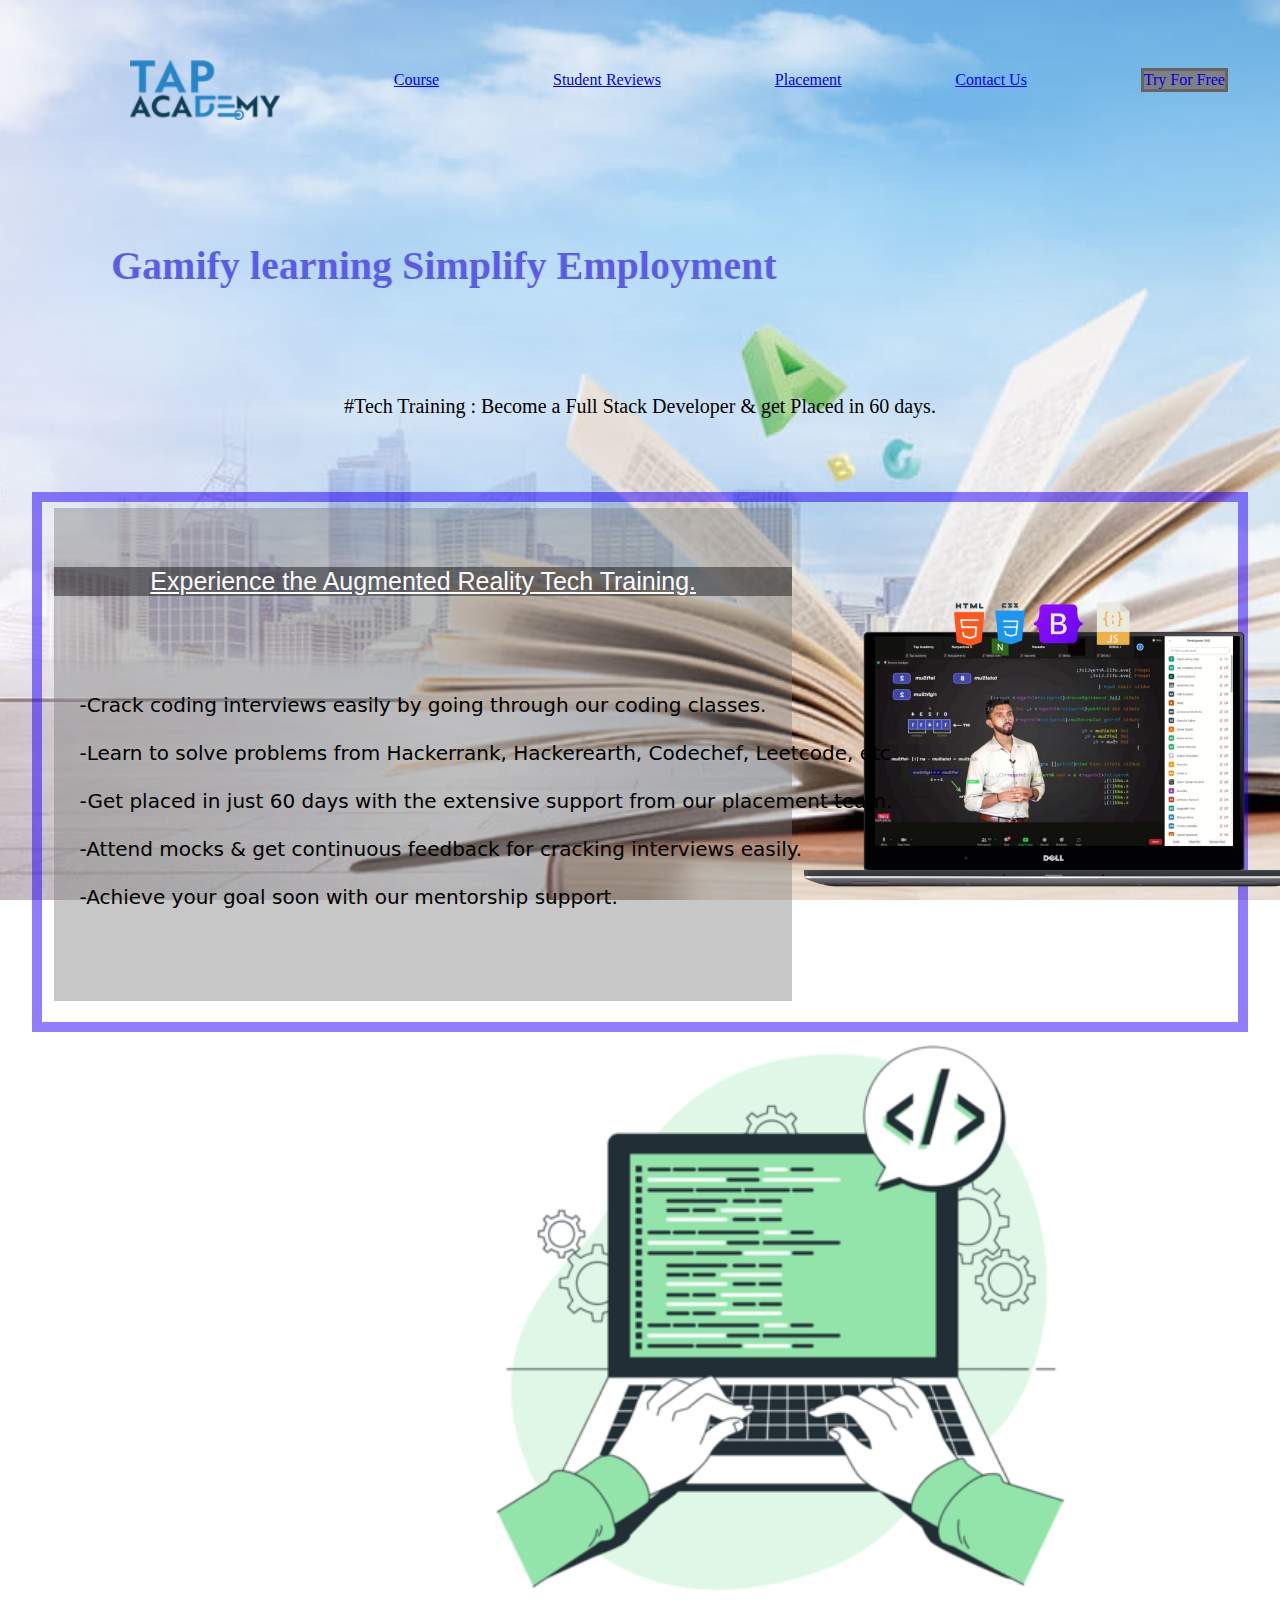
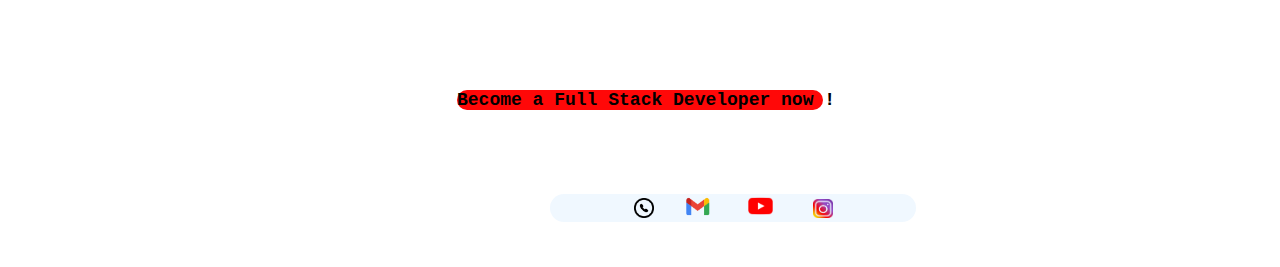
<file: index.html>
<!DOCTYPE html>
<html lang="en">
<head>
    <link rel="icon" href="short.jpeg">
    <title>Tap Academy</title>
    <style type="text/css">
        body{
            background-image: url("back.jpg");
            background-size: cover;
            background-position: center;
            background-repeat: no-repeat;
            background-attachment: fixed;
            margin-left: 30px;
            margin-right: 30px;
           
        }
        
        header{
            
            margin-top: 30px;
            top:0;
            margin-left: 50px;
            width: 90%;
            padding: 10px 50px;
            display: flex;
            align-items: center;
            justify-content: space-between ;
            
    

        }
        #one{
            font-family: cursive;
            font-size: 20px;
           text-align: center;
           
        }
        #text{
            margin-top: 20px;
            margin-left: 0;
        }
        .video { 
            background-color: white; 
            border: 2px solid rgb(10, 6, 6); 
            color: green; 
            padding: 5px 10px; 
            text-align: center; 
            display: inline-block; 
            font-size: 20px; 
            margin: 10px 30px; 
            cursor: pointer; 
            } 
         .container {
                width: 30%;
                font-size: 18px;
                align-items: center;
                text-align: center;
               height: auto;
               background-color: rgb(255, 8, 8);
               margin-right: auto;
               margin-left: auto;
               border-radius: 16px;
            }
            .fot{
                width: 30%;
                align-items: center;
                background-color: aliceblue;
                border-radius: 16px;
                margin-top: 30px;
                margin-left: 520px;
            }
            #three{
                width: 36%;
                float:right;
                align-items: center;
               
            }
            #four{
                width: 63%;
                float: left;
                font-family:cursive;
                font-size: 15px;
               height: auto;
               background-color: rgba(126, 126, 126, 0.434);
               margin-right: auto;
               margin-left: auto;
            }
            a:hover{
                background-color: blueviolet;
            }
            
    </Style>
</head>
<body>
    <div>
        <header>
            <img id="text" src="taplogo.png" alt="" height="60px" width="150px">
            <a href="Cource.html">Course</a>
            <a href="Student.html">Student Reviews</a>
            <a href="https://drives.thetapacademy.com/sign-in" target="_blank">Placement</a>
            <a href="ContactUs.html">Contact Us</a>
            <a style="text-align: center;border: 3px solid rgba(0, 0, 0, 0.217); background-color: gray;ruby-overhang: auto;text-decoration: none;" href="https://vimeo.com/645486190" > Try For Free </a>
        </header>
    </div>
        <br><br><br><br>
    <div>
        <p style="text-align: left;color: rgb(91, 91, 229); font-family: 'Times New Roman', Times, serif;font-size: 40px;"> <marquee behavior="alternate" direction="right"><b>Gamify learning Simplify Employment</b></marquee></p><br><br>                                                 
        <pre id="one">#Tech Training : Become a Full Stack Developer & get Placed in 60 days.</pre>
    </div><br><br><br>
            <div>
                <fieldset style="border: 10px solid rgba(38, 0, 255, 0.509);">
                <div id="three">
                        <img src="image(2).png"  alt="" height="500px" width="500" ></pre><br>
                </div>
                <div id="four">
                    <br><br>
                    <p style="text-align: center;color: rgb(254, 253, 255);font-size: 25px;font-family: Arial, Helvetica, sans-serif;background-color: rgba(0, 0, 0, 0.422);"><u>Experience the Augmented Reality Tech Training.</u></p>
                    <pre style="font-size: 20px;font-family: system-ui, -apple-system, BlinkMacSystemFont, 'Segoe UI', Roboto, Oxygen, Ubuntu, Cantarell, 'Open Sans', 'Helvetica Neue', sans-serif;"><br><br>
    -Crack coding interviews easily by going through our coding classes.

    -Learn to solve problems from Hackerrank, Hackerearth, Codechef, Leetcode, etc

    -Get placed in just 60 days with the extensive support from our placement team.  

    -Attend mocks & get continuous feedback for cracking interviews easily.

    -Achieve your goal soon with our mentorship support. <br><br>
                    </pre> 
                </div>
            </div>
                <img style="margin-left: 450px;" src="image(1).png" alt="" height="600px" width="600px">
            <br><br><br>
        </fieldset>
    </div>
    <div class="container">
            <pre><b>Become a Full Stack Developer now !</b></pre>
    </div>
    <br><br>
    <div class="fot">  
        <center> 
            <a href="ContactUs.html"><img src="call.png" alt="" height="20px" width="20px"></a>&nbsp;&nbsp;&nbsp;&nbsp;&nbsp;
            <a href="https://mail.google.com/mail/u/0/#inbox?compose=new" target="_blank"><img src="gmail-02.png" alt="" height="23px" width="42px"></a>&nbsp;  
            &nbsp;&nbsp;&nbsp;&nbsp;&nbsp;<a href="https://www.youtube.com/@TAPACADEMY/" target="_blank"><img src="3610206.png" alt="" height="24px" width="25px"></a>&nbsp;&nbsp;&nbsp;
            &nbsp;&nbsp;&nbsp;&nbsp;&nbsp;
            <a href="instagram.com/@tapacademy.online" target="_blank">
            <img src="insta-transparent-logo.png" alt="" height="19px" width="20px"></a>
        </center>
    </div>
    <br><br>
</body>
</html>
</file>
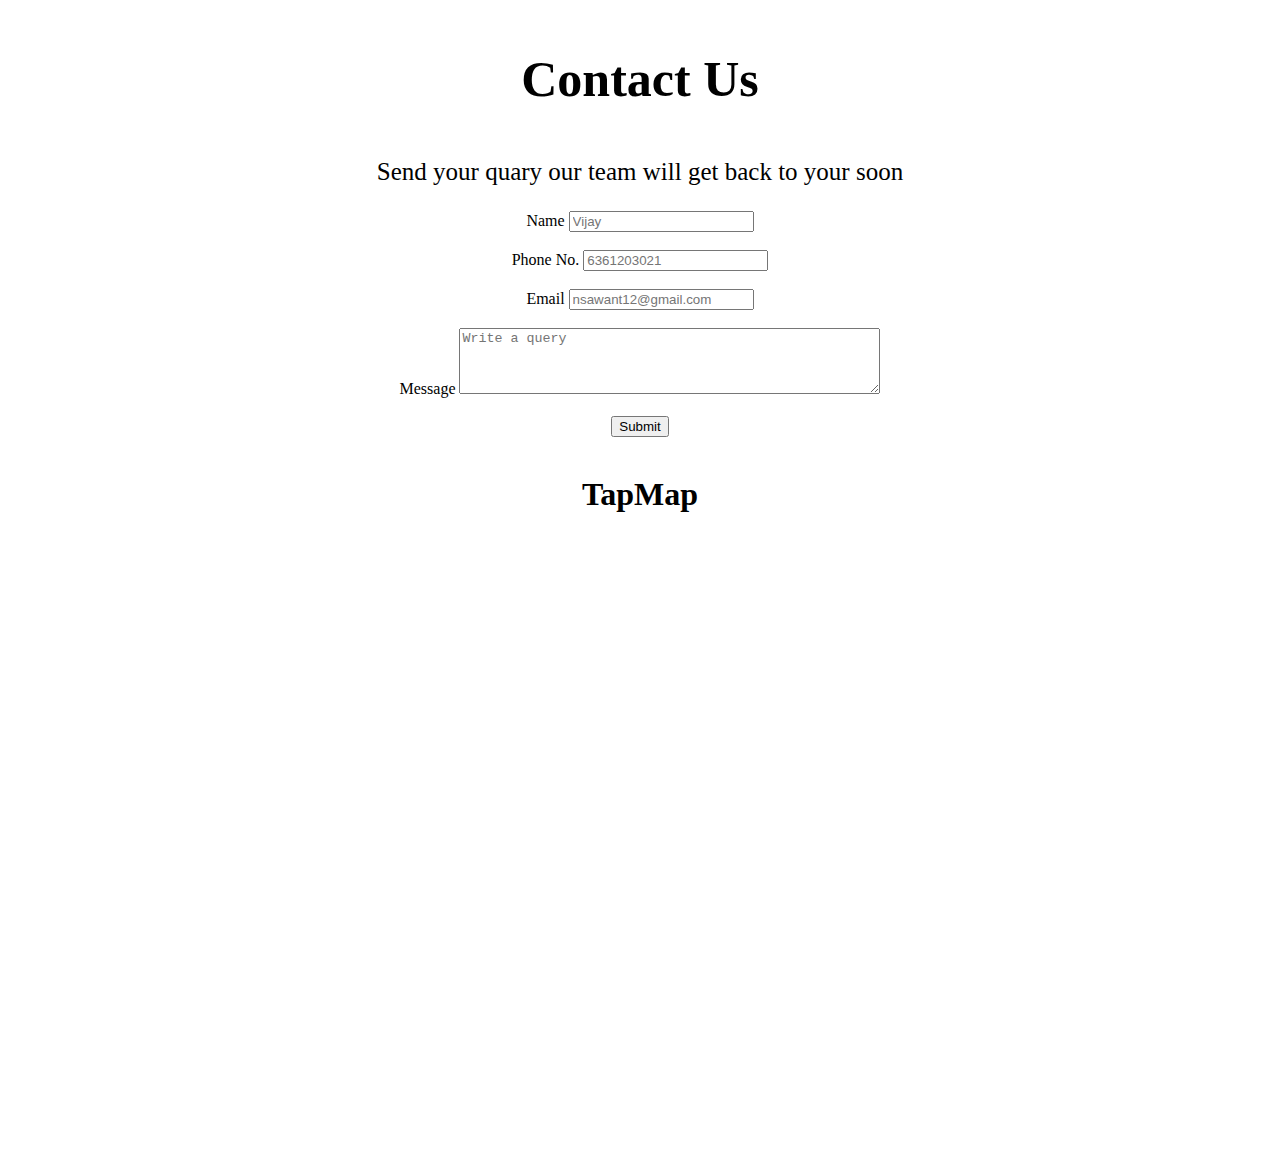
<file: ContactUs.html>
<!DOCTYPE html>
<html lang="en">
<head>
    <meta charset="UTF-8">
    <meta name="viewport" content="width=device-width, initial-scale=1.0">
    <title></title> 
    <link rel="icon" href="contactlogo.jpeg">
    <style>
        form{
            text-align: center;
        }
        .google-map {
            padding-bottom: 50%;
            position: relative;
            margin-left: 400px;
            
       }
       
       .google-map iframe {
            height: 50%;
            width: 70%;
            left: 0;
            top: 0;
            position: absolute;
       }
    </style>
</head>
<body>
    <div>
        <form action="thank.html">
            <p style="font-size: 50px ;"><b>Contact Us</b></p>
            <p style="font-size: 25px;">Send your quary our team will get back to your soon</p>
            <label for="name" >Name</label>
        <input type="text" id="name" required name="name" placeholder="Vijay"><br><br>
        <label for="phone" >Phone No.</label>
        <input type="tel" id="phone" name="phone" placeholder="6361203021" pattern="[0-9]{1}"><br><br>
        <label for="mail" > Email</label>
        <input type="email" id="mail" required name="mail" placeholder="nsawant12@gmail.com"><br><br>
        <label for="textarea">Message </label>
        <textarea id="textarea" rows="4" cols="50" placeholder="Write a query"></textarea><br><br>
        <input type="submit"><br><br>
        
        <h1>TapMap</h1>
        <div class="google-map">
            <iframe src="https://www.google.com/maps/embed?pb=!1m18!1m12!1m3!1d3888.8662858112966!2d77.60805687476063!3d12.916314487393942!2m3!1f0!2f0!3f0!3m2!1i1024!2i768!4f13.1!3m3!1m2!1s0x3bae3d6411bbb945%3A0x884e5e751a18bc1!2sTAP%20Academy%20BTM!5e0!3m2!1sen!2sin!4v1698397400006!5m2!1sen!2sin" width="600" height="450" style="border:0;" allowfullscreen="" loading="lazy" referrerpolicy="no-referrer-when-downgrade"></iframe></div>
        </form> 
    </div>
</body>
</html>
</file>
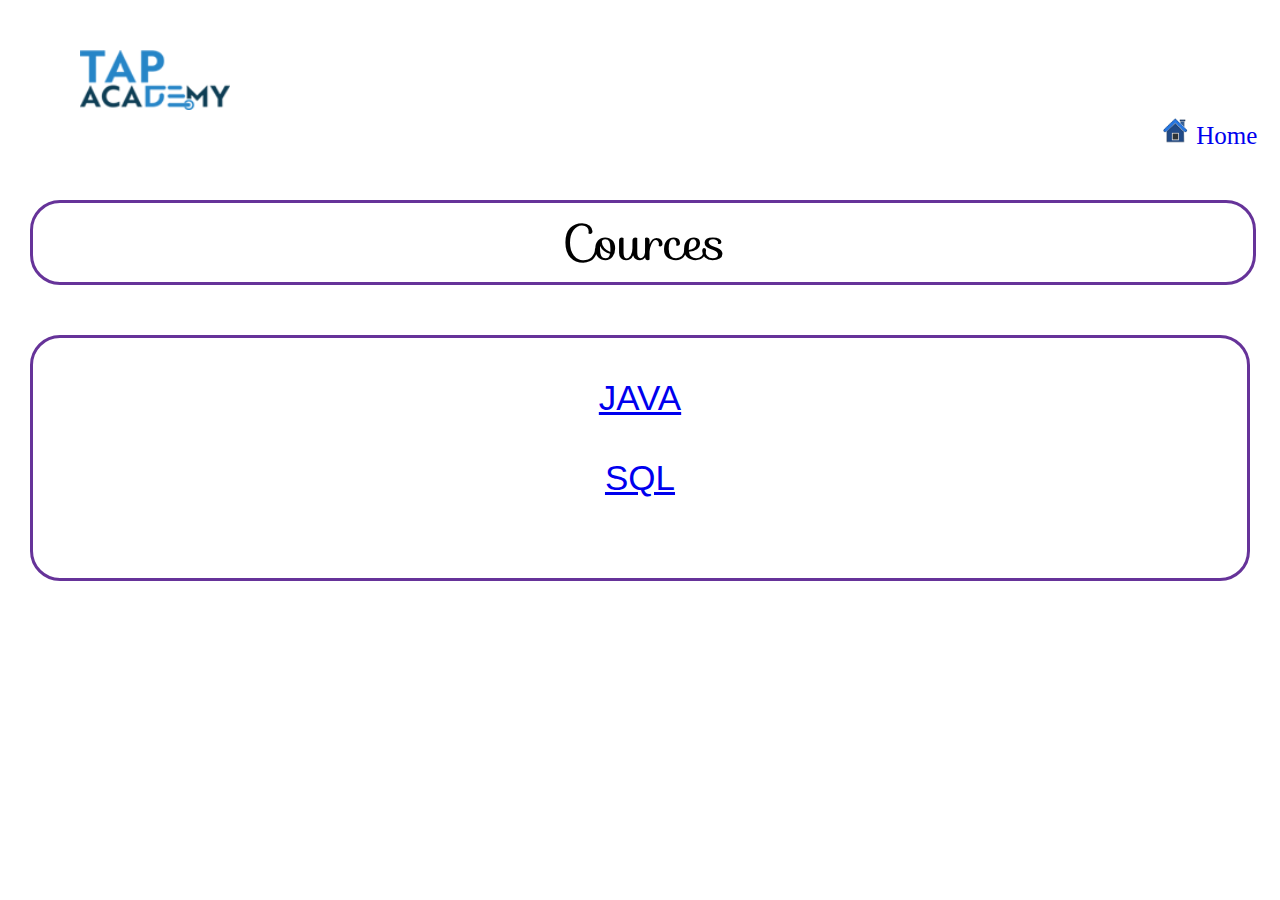
<file: Cource.html>
<!DOCTYPE html>
<html lang="en">
<head>
    <meta charset="UTF-8">
    <meta name="viewport" content="width=device-width, initial-scale=1.0">
    <title>Cources</title>
    <link rel="icon" href="cource.png">
    <link href="https://fonts.googleapis.com/css?family=Sofia"
        rel="stylesheet"/>
    <Style>
        body{
            margin-left: 30px;
            margin-right: 30px;

        }
        header{
           
            margin-top: 50px;
            top:0;
            width: 100%;
            margin-left: 50px;
            
        }
       #two{
            width: 100%;
            font-size: 50px;
            font-family:Sofia;
            border: 3px solid rebeccapurple;
            border-radius: 30px;
            align-items: center;
            text-align: center;
        }
        .five{
          
            font-size: 35px;
            text-decoration: none;
            font-family:Arial, Helvetica, sans-serif;
            border: solid rebeccapurple;
            border-radius: 30px;
            align-items: center;
            text-align: center;
        }
        #three{
            margin-left: 1080px;
            font-size: 25px;
            text-decoration:none ;
        }
    </Style>

</head>
<body>
    <div>
        <header>
            <a href="Tap.html"><img id="text" src="taplogo.png" alt="" height="60px" width="150px"></a>
            <a id="three" href="Tap.html"><img id="text" src="homelogo.png" alt="" width="30" height="30"> Home </a>
        </header>
            <div>
            <p id="two">Cources</p>
            </div>
       
    </div>   
    <div class="five">
        <br>
        <a  href="Java.html" target="_blank">JAVA</a><br><br>
        <a href="sql.html" target="_blank">SQL</a><br><br>
        <br>
    </div>
</body>
</html>
</file>
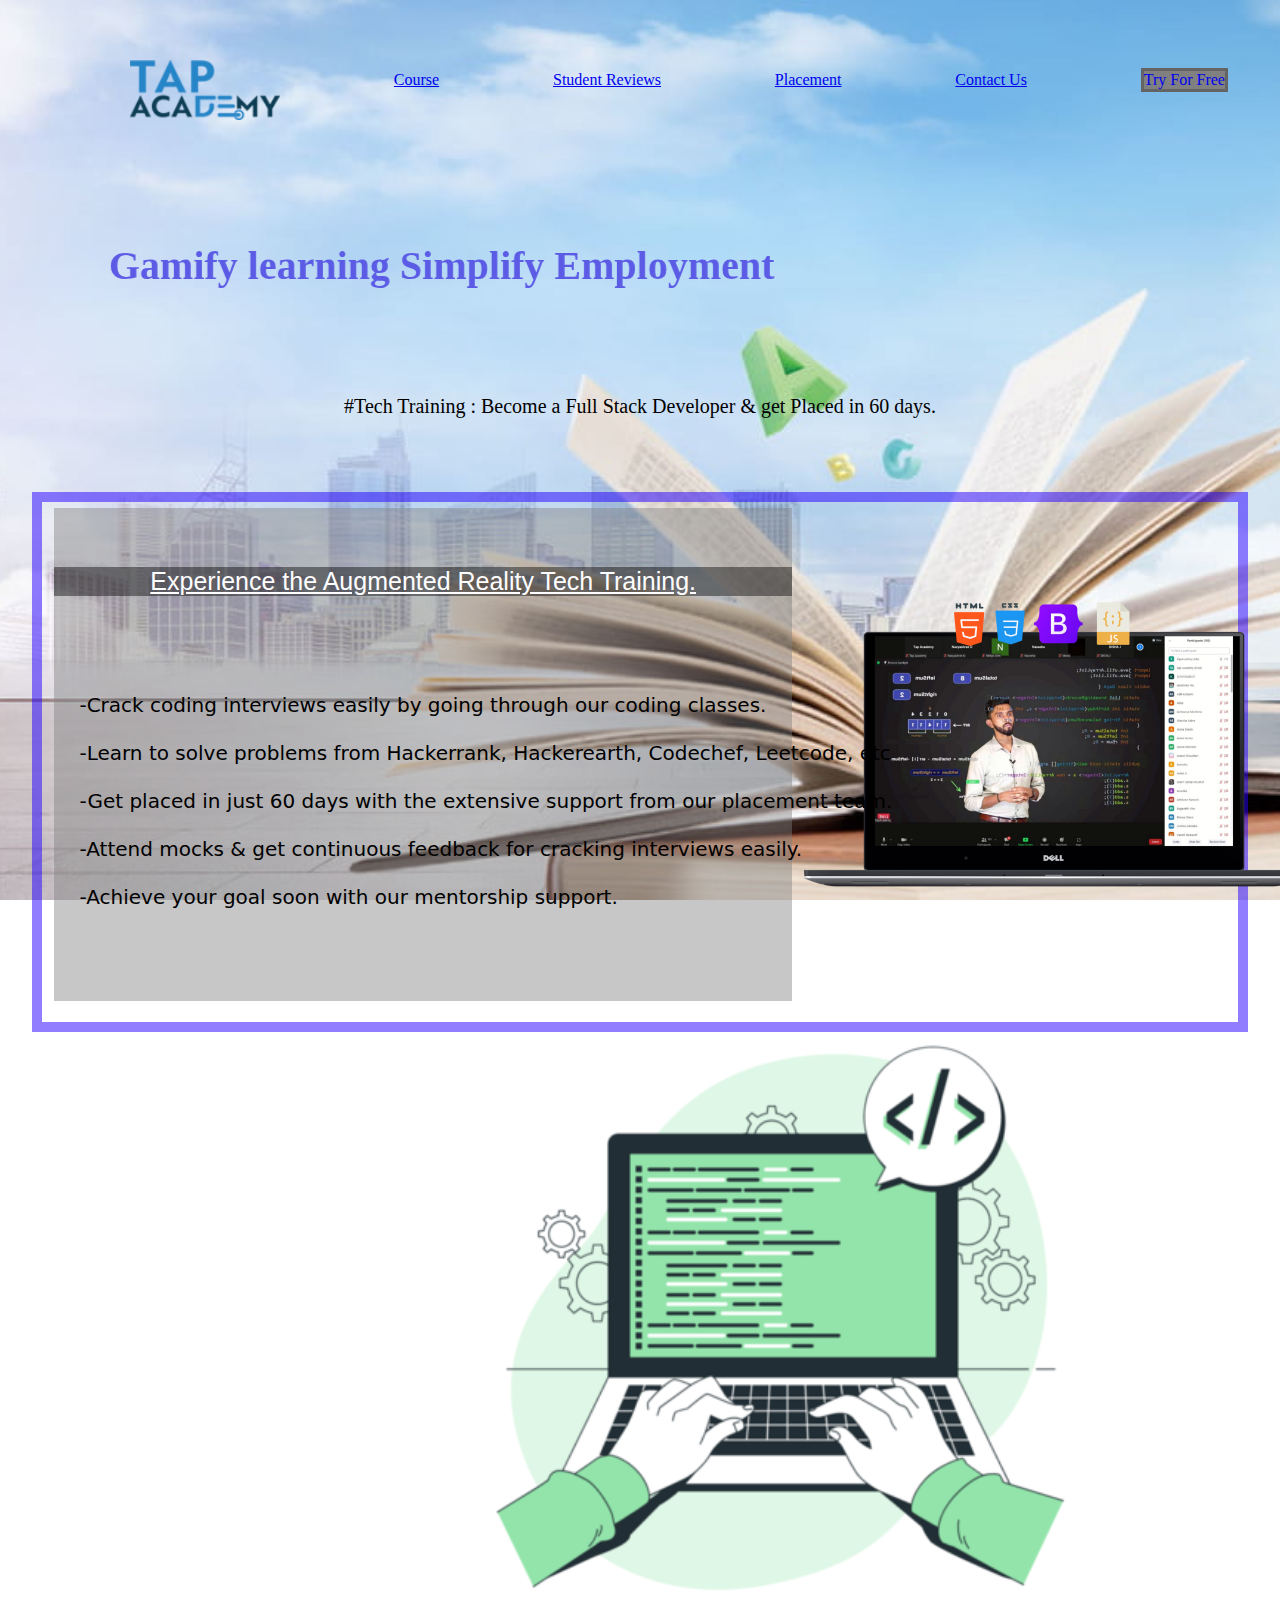
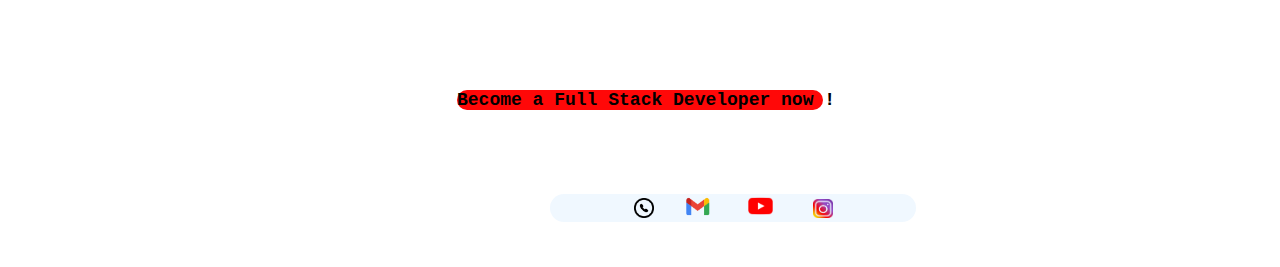
<file: index.html.html>
<!DOCTYPE html>
<html lang="en">
<head>
    <link rel="icon" href="short.jpeg">
    <title>Tap Academy</title>
    <style type="text/css">
        body{
            background-image: url("back.jpg");
            background-size: cover;
            background-position: center;
            background-repeat: no-repeat;
            background-attachment: fixed;
            margin-left: 30px;
            margin-right: 30px;
           
        }
        
        header{
            
            margin-top: 30px;
            top:0;
            margin-left: 50px;
            width: 90%;
            padding: 10px 50px;
            display: flex;
            align-items: center;
            justify-content: space-between ;
            
    

        }
        #one{
            font-family: cursive;
            font-size: 20px;
           text-align: center;
           
        }
        #text{
            margin-top: 20px;
            margin-left: 0;
        }
        .video { 
            background-color: white; 
            border: 2px solid rgb(10, 6, 6); 
            color: green; 
            padding: 5px 10px; 
            text-align: center; 
            display: inline-block; 
            font-size: 20px; 
            margin: 10px 30px; 
            cursor: pointer; 
            } 
         .container {
                width: 30%;
                font-size: 18px;
                align-items: center;
                text-align: center;
               height: auto;
               background-color: rgb(255, 8, 8);
               margin-right: auto;
               margin-left: auto;
               border-radius: 16px;
            }
            .fot{
                width: 30%;
                align-items: center;
                background-color: aliceblue;
                border-radius: 16px;
                margin-top: 30px;
                margin-left: 520px;
            }
            #three{
                width: 36%;
                float:right;
                align-items: center;
               
            }
            #four{
                width: 63%;
                float: left;
                font-family:cursive;
                font-size: 15px;
               height: auto;
               background-color: rgba(126, 126, 126, 0.434);
               margin-right: auto;
               margin-left: auto;
            }
            a:hover{
                background-color: blueviolet;
            }
            
    </Style>
</head>
<body>
    <div>
        <header>
            <img id="text" src="taplogo.png" alt="" height="60px" width="150px">
            <a href="Cource.html">Course</a>
            <a href="Student.html">Student Reviews</a>
            <a href="https://drives.thetapacademy.com/sign-in" target="_blank">Placement</a>
            <a href="ContactUs.html">Contact Us</a>
            <a style="text-align: center;border: 3px solid rgba(0, 0, 0, 0.217); background-color: gray;ruby-overhang: auto;text-decoration: none;" href="https://vimeo.com/645486190" > Try For Free </a>
        </header>
    </div>
        <br><br><br><br>
    <div>
        <p style="text-align: left;color: rgb(91, 91, 229); font-family: 'Times New Roman', Times, serif;font-size: 40px;"> <marquee behavior="alternate" direction="right"><b>Gamify learning Simplify Employment</b></marquee></p><br><br>                                                 
        <pre id="one">#Tech Training : Become a Full Stack Developer & get Placed in 60 days.</pre>
    </div><br><br><br>
            <div>
                <fieldset style="border: 10px solid rgba(38, 0, 255, 0.509);">
                <div id="three">
                        <img src="image(2).png"  alt="" height="500px" width="500" ></pre><br>
                </div>
                <div id="four">
                    <br><br>
                    <p style="text-align: center;color: rgb(254, 253, 255);font-size: 25px;font-family: Arial, Helvetica, sans-serif;background-color: rgba(0, 0, 0, 0.422);"><u>Experience the Augmented Reality Tech Training.</u></p>
                    <pre style="font-size: 20px;font-family: system-ui, -apple-system, BlinkMacSystemFont, 'Segoe UI', Roboto, Oxygen, Ubuntu, Cantarell, 'Open Sans', 'Helvetica Neue', sans-serif;"><br><br>
    -Crack coding interviews easily by going through our coding classes.

    -Learn to solve problems from Hackerrank, Hackerearth, Codechef, Leetcode, etc

    -Get placed in just 60 days with the extensive support from our placement team.  

    -Attend mocks & get continuous feedback for cracking interviews easily.

    -Achieve your goal soon with our mentorship support. <br><br>
                    </pre> 
                </div>
            </div>
                <img style="margin-left: 450px;" src="image(1).png" alt="" height="600px" width="600px">
            <br><br><br>
        </fieldset>
    </div>
    <div class="container">
            <pre><b>Become a Full Stack Developer now !</b></pre>
    </div>
    <br><br>
    <div class="fot">  
        <center> 
            <a href="ContactUs.html"><img src="call.png" alt="" height="20px" width="20px"></a>&nbsp;&nbsp;&nbsp;&nbsp;&nbsp;
            <a href="https://mail.google.com/mail/u/0/#inbox?compose=new" target="_blank"><img src="gmail-02.png" alt="" height="23px" width="42px"></a>&nbsp;  
            &nbsp;&nbsp;&nbsp;&nbsp;&nbsp;<a href="https://www.youtube.com/@TAPACADEMY/" target="_blank"><img src="3610206.png" alt="" height="24px" width="25px"></a>&nbsp;&nbsp;&nbsp;
            &nbsp;&nbsp;&nbsp;&nbsp;&nbsp;
            <a href="instagram.com/@tapacademy.online" target="_blank">
            <img src="insta-transparent-logo.png" alt="" height="19px" width="20px"></a>
        </center>
    </div>
    <br><br>
</body>
</html>
</file>
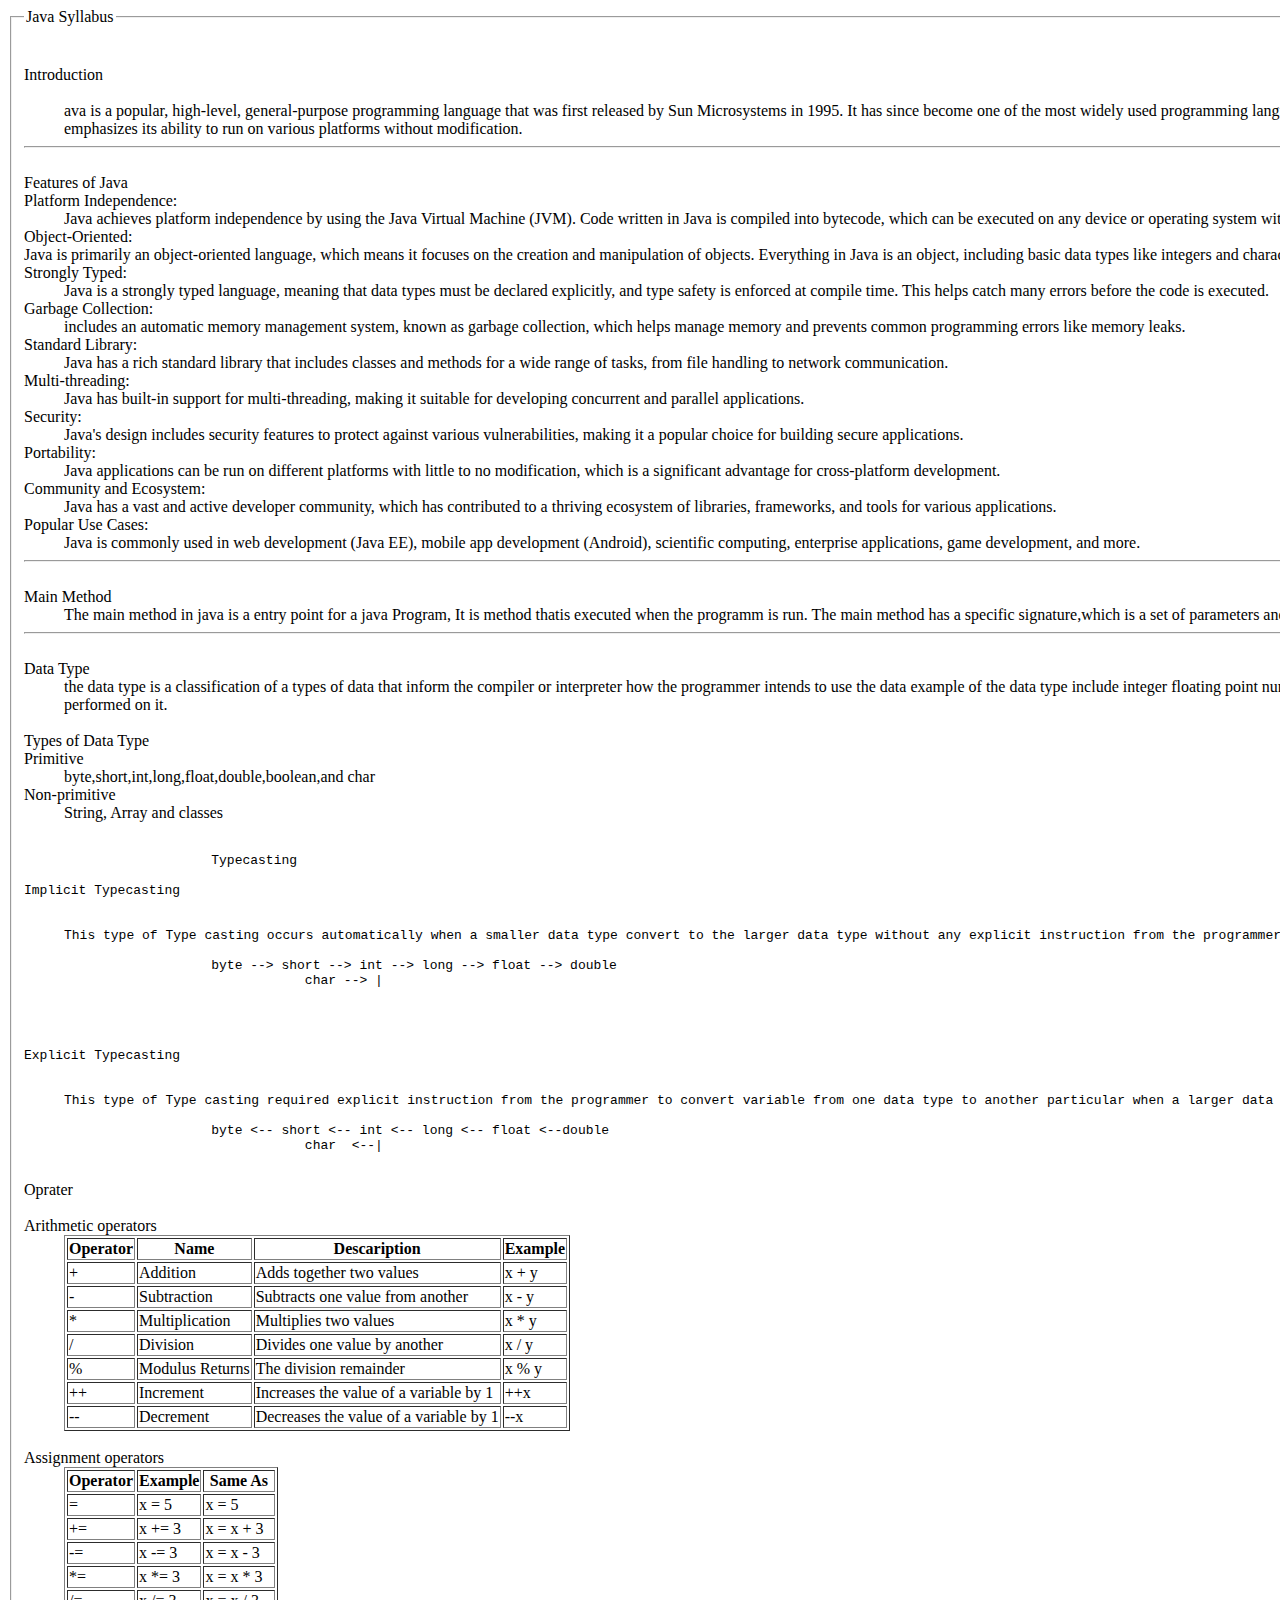
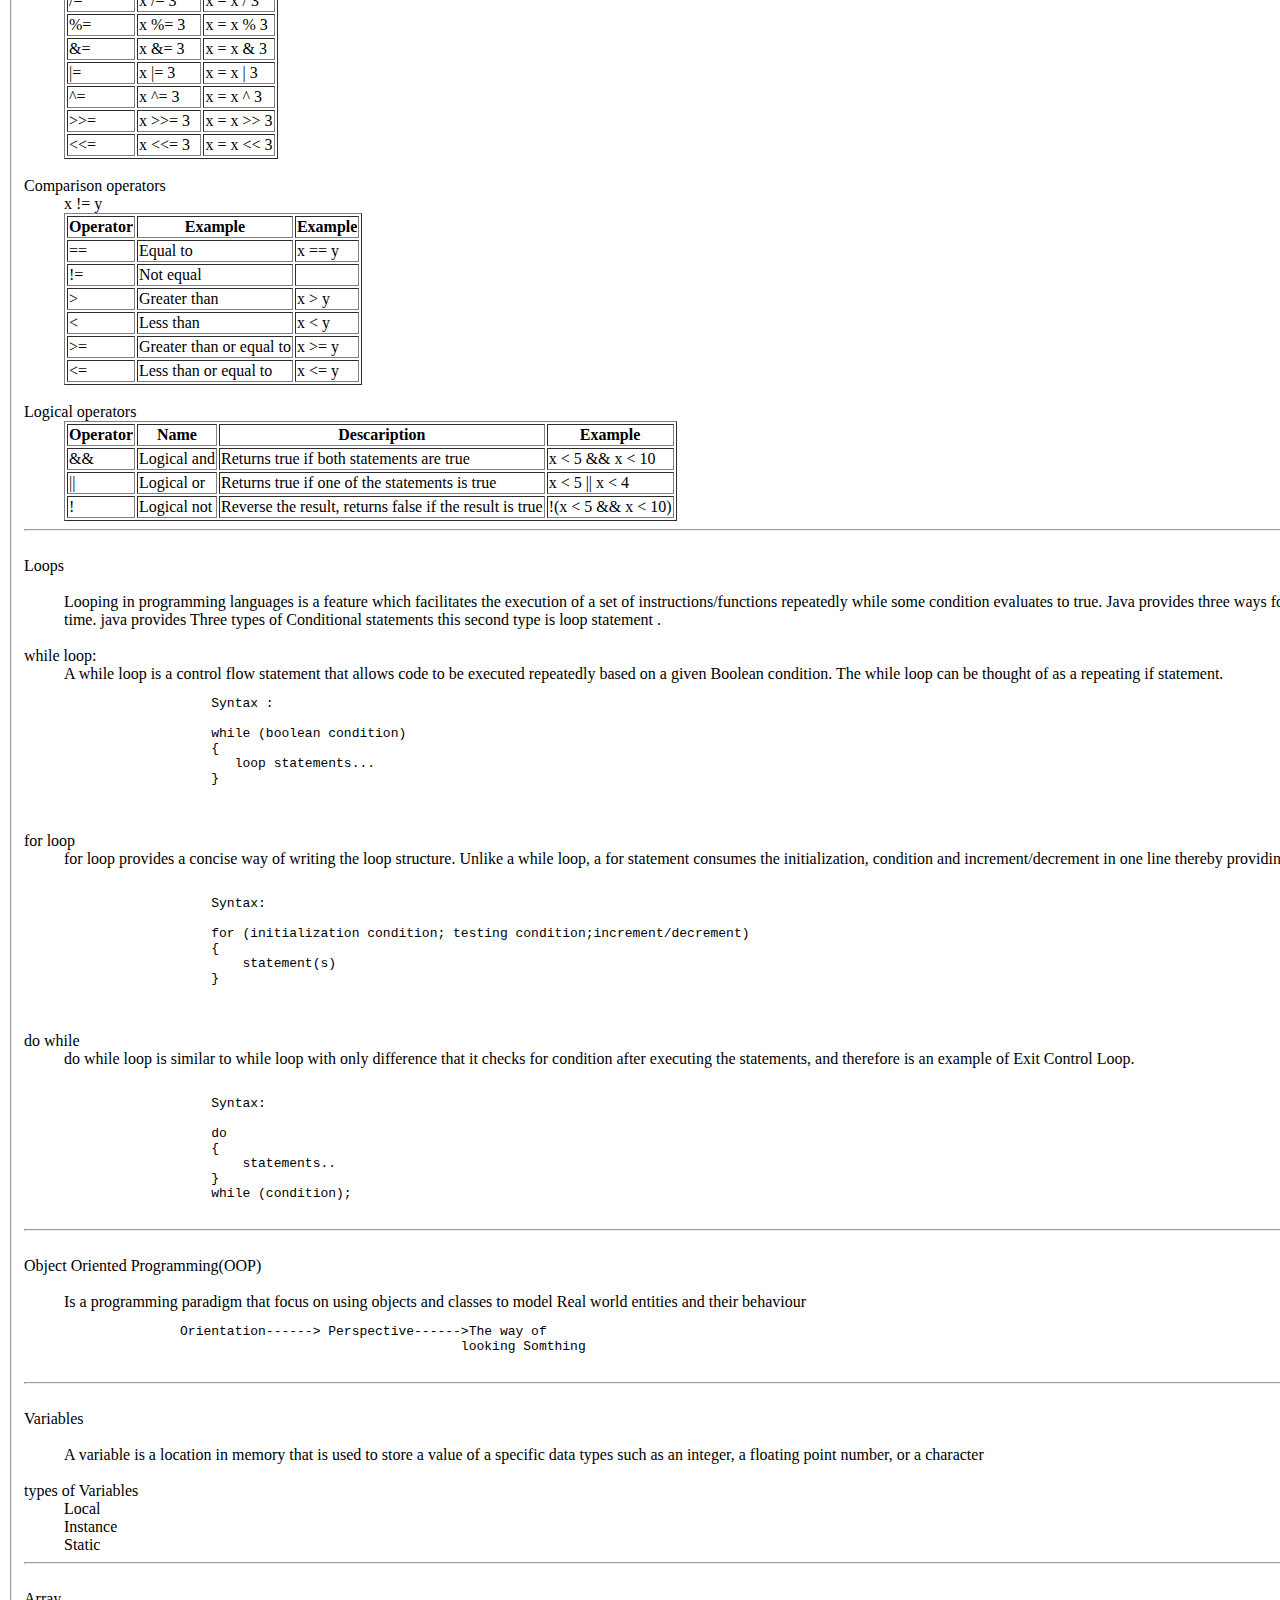
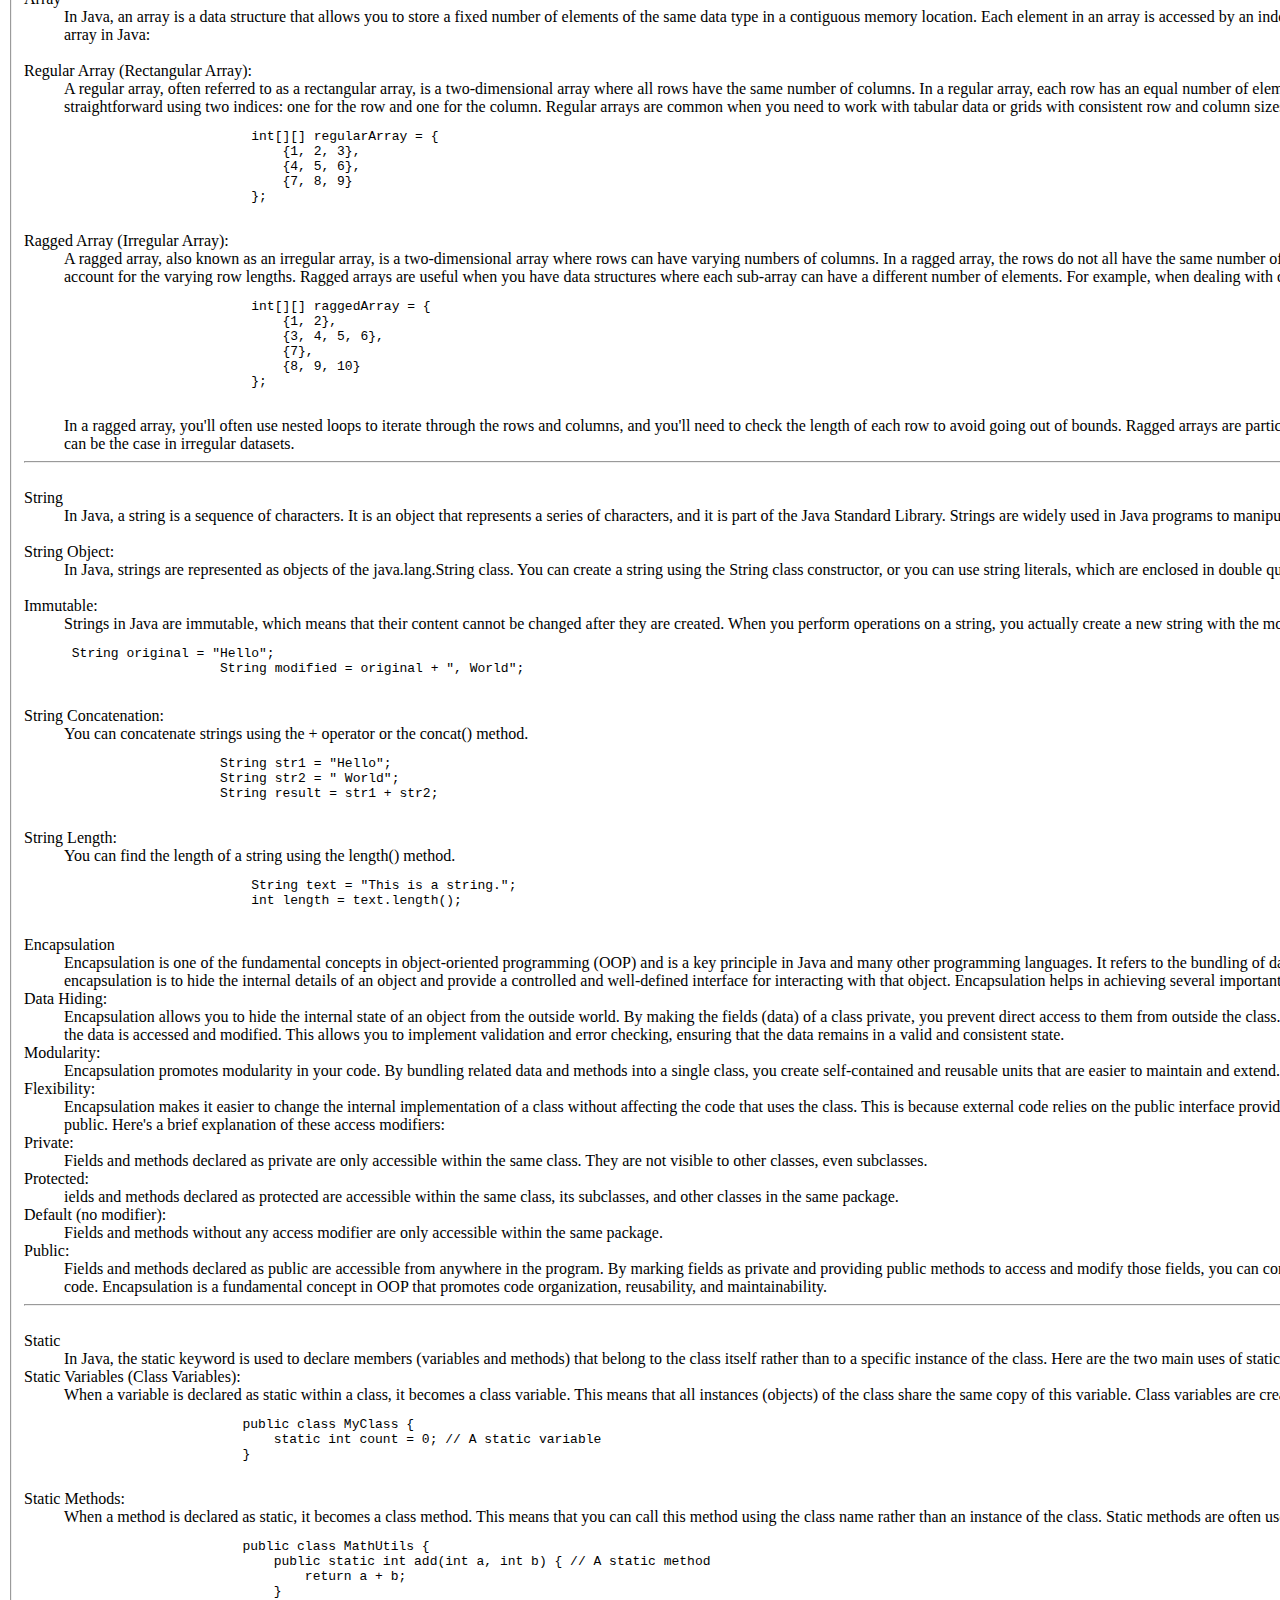
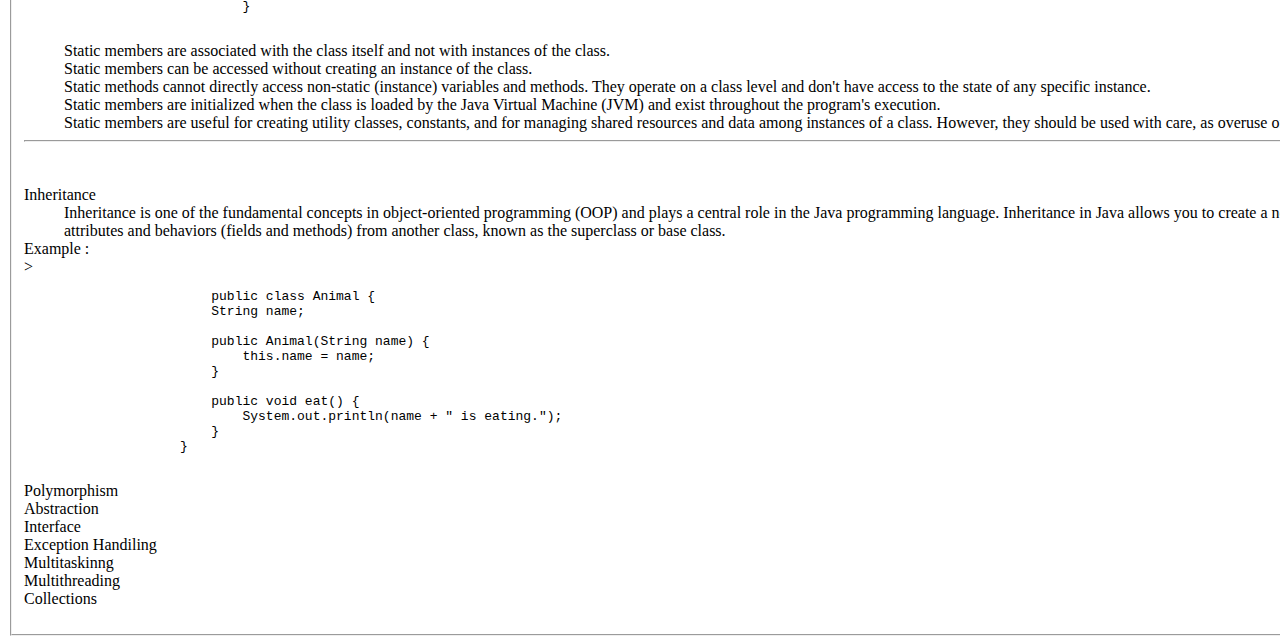
<file: Java.html>
<!DOCTYPE html>
<html lang="en">
<head>
    <meta charset="UTF-8">
    <meta name="viewport" content="width=device-width, initial-scale=1.0">
    <title>JAVA</title>
    <link rel="icon" href="javalogo.png">
    <Style>

    </Style>
</head>
<body>
    <div>
        <fieldset>
            <legend>Java Syllabus</legend>
            <dl>
                <br>
                <dt>Introduction</dt><br>
                <dd>ava is a popular, high-level, general-purpose programming language that was first released by Sun Microsystems in 1995. It has since become one of the most widely used programming languages, known for its portability, platform 
                    independence, and robustness. Java's slogan, "Write Once, Run Anywhere" (WORA), emphasizes its ability to run on various platforms without modification.</dd>
                <hr>
                <br>
                <dt>Features of Java</dt>
                <dd><dt>Platform Independence:</dt> 
                    <dd>Java achieves platform independence by using the Java Virtual Machine (JVM). Code written in Java is compiled into bytecode, which can be executed on any device or operating system with a compatible JVM.</dd>
                    <dt>Object-Oriented:</dt> Java is primarily an object-oriented language, which means it focuses on the creation and manipulation of objects. Everything in Java is an object, including basic data types like integers and characters.
                    
                    <dt>Strongly Typed:</dt> <dd>Java is a strongly typed language, meaning that data types must be declared explicitly, and type safety is enforced at compile time. This helps catch many errors before the code is executed.</dd>
                    
                    <dt>Garbage Collection:</dt> <dd> includes an automatic memory management system, known as garbage collection, which helps manage memory and prevents common programming errors like memory leaks.</dd>
                    
                    <dt> Standard Library:</dt><dd> Java has a rich standard library that includes classes and methods for a wide range of tasks, from file handling to network communication.</dd>
                    
                    <dt>Multi-threading:</dt><dd> Java has built-in support for multi-threading, making it suitable for developing concurrent and parallel applications.</dd>
                    
                    <dt>Security:</dt> <dd>Java's design includes security features to protect against various vulnerabilities, making it a popular choice for building secure applications.</dd>
                    
                    <dt>Portability:</dt> <dd>Java applications can be run on different platforms with little to no modification, which is a significant advantage for cross-platform development.</dd>
                    
                    <dt>Community and Ecosystem:</dt> <dd>Java has a vast and active developer community, which has contributed to a thriving ecosystem of libraries, frameworks, and tools for various applications.</dd>
                    
                    <dt>Popular Use Cases: </dt><dd>Java is commonly used in web development (Java EE), mobile app development (Android), scientific computing, enterprise applications, game development, and more.</dd>
               </dd>
               <hr>
               <br>
                <dt>Main Method</dt>
                <dd>The main method in java is a entry point for a java Program, It is method thatis executed when the programm is run. The main method has a specific signature,which is a set of parameters and return type that must be followed in orderfor the proogrm to executed properly.
                 Signature : public static void main(String[] args) </dd>
                 <hr>
                 <br>
                <dt>Data Type</dt>
                <dd>the data type is a classification of a types of data that inform the compiler or interpreter how the programmer intends to use the data example of the data type include integer floating point numbers characters and string
                    the type of data determines the amount of memory allocated for the data and the operation that can be performed on it.</dd>
                    <br>
                    <dt>Types of Data Type</dt>
                    <dt>Primitive</dt>
                    <dd>byte,short,int,long,float,double,boolean,and char</dd>
                    <dt>Non-primitive</dt>
                    <dd>String, Array and classes</dd>
                    <br>
                    <pre>
                        Typecasting
                        <dt>Implicit Typecasting</dt>
                        <dd>This type of Type casting occurs automatically when a smaller data type convert to the larger data type without any explicit instruction from the programmer for example converting an integer to long</dd>
                        byte --> short --> int --> long --> float --> double
                                    char --> |

                        <br>
                        <dt>Explicit Typecasting</dt>
                        <dd>This type of Type casting required explicit instruction from the programmer to convert variable from one data type to another particular when a larger data type is converted to the smaller data type for example converting a doubled to an int using the int operator</dd>
                        byte <-- short <-- int <-- long <-- float <--double
                                    char  <--|
                    </pre>
                </dd>
                <dt>Oprater</dt>
                <br>
                <dd>
                    <dt>Arithmetic operators</dt>
                    <dd>
                        <table border="">
                            <tr>
                                <th>Operator</th>
                                <th>Name</th>
                                <th>Descaription</th>
                                <th>Example</th>
                            </tr>
                            <tr>
                                <td>+</td>
                                <td>Addition</td>
                                <td> Adds together two values</td>
                                <td> x + y</td>
                            </tr>
                            <tr>
                                <td>-</td>
                                <td>Subtraction</td>
                                <td> Subtracts one value from another</td>
                                <td>x - y</td> 	    	       	        
                            </tr>
                            <tr> 	    	    	                   
                                <td>*</td>
                                <td>Multiplication</td>
                                <td>Multiplies two values</td>
                                <td> x * y</td>
                            </tr>
                            <tr>
                                <td>/</td>
                                <td>Division</td>
                                <td>Divides one value by another</td>
                                <td>x / y</td>
                            </tr>
                            <tr>
                                <td>%</td>
                                <td>Modulus	Returns</td>
                                <td>The division remainder</td>
                                <td> x % y	</td>
                            </tr>
                            <tr>
                                <td>++</td>
                                <td> Increment</td>
                                <td>Increases the value of a variable by 1</td>
                                <td>++x</td>
                            </tr>
                            <tr>
                                <td>--</td>
                                <td>Decrement</td>
                                <td>Decreases the value of a variable by 1</td>
                                <td>--x </td>
                            </tr>
                        </table>
                </dd>
                <br>
                    <dt>Assignment operators</dt>
                        <dd>
                            <table border="">
                                <tr>
                                    <th> Operator</th>
                                    <th>Example</th>
                                    <th> Same As</th>
                                </tr>
                                <tr> 	
                                    <td>=</td>
                                    <td>x = 5</td>
                                    <td>x = 5</td>
                                </tr>
                                <tr>
                                    <td>+=</td>
                                    <td>x += 3</td>
                                    <td>x = x + 3</td>
                                </tr>
                                <tr>
                                    <td>-=</td>
                                    <td>x -= 3</td>
                                    <td>x = x - 3</td>
                                </tr>
                                <tr>
                                    <td>*=</td>
                                    <td>x *= 3</td>
                                    <td>x = x * 3</td>
                                </tr>
                                <tr>
                                    <td>/=</td>
                                    <td>x /= 3</td>
                                    <td>x = x / 3</td>
                                </tr>
                                <tr>
                                    <td>%=</td>
                                    <td>x %= 3</td>
                                    <td>x = x % 3</td>
                                </tr>
                                <tr>
                                    <td>&=</td>
                                    <td>x &= 3</td>
                                    <td>x = x & 3</td>
                                </tr>
                                <tr>
                                    <td>|=</td>
                                    <td>x |= 3</td>
                                    <td>x = x | 3</td>
                                </tr>
                                <tr>
                                    <td>^=</td>
                                    <td>x ^= 3</td>
                                    <td>x = x ^ 3</td>
                                </tr>
                                <tr>
                                    <td>>>=</td>
                                    <td>x >>= 3</td>
                                    <td>x = x >> 3</td>
                                </tr>
                                <tr>
                                    <td><<=</td>
                                    <td>x <<= 3</td>
                                    <td>x = x << 3</td>
                                </tr>
                        </table>
                        </dd>
                        <br>
                    <dt>Comparison operators</dt>
                    <dd>
                    <table border="">

                        <tr>
                            <th> Operator</th>
                            <th>Example</th>
                            <th>Example</th>
                        </tr>
                       
                        <tr>
                            <td>==</td>
                            <td>Equal to</td>
                            <td>x == y</td>
                        </tr>
                        <tr>
                            <td>!=</td>
                            <td>Not equal</td>
                            <td></td>x != y</td>
                        </tr>
                        <tr>
                            <td>></td>
                            <td>Greater than</td>
                            <td>x > y</td>
                        </tr>
                        <tr>
                            <td><</td>
                            <td>Less than</td>
                            <td>x < y</td>
                        </tr>
                        <tr>
                            <td>>=</td>
                            <td>Greater than or equal to</td>
                            <td>x >= y</td>
                        </tr>
                        <tr>
                            <td><=</td>
                            <td>Less than or equal to</td>
                            <td>x <= y</td>
                    </table>
                    </dd>
                    <br>
                    <dt>Logical operators</dt>
                    <dd>
                        <table border="">
                            <tr>
                                <th>Operator</th>
                                <th>Name</th>
                                <th>Descaription</th>
                                <th>Example</th>
                            </tr>
                            <tr>
                                <td>&&</td>
                                <td>Logical and	</td>
                                <td> Returns true if both statements are true</td>
                                <td> x < 5 &&  x < 10</td>
                            </tr>
                            <tr>
                                <td>||</td>
                                <td>Logical or</td>
                                <td> Returns true if one of the statements is true</td>
                                <td>x < 5 || x < 4</td> 	    	       	        
                            </tr>
                            <tr> 	    	    	                   
                                <td>!</td>
                                <td>Logical not		</td>
                                <td>Reverse the result, returns false if the result is true</td>
                                <td>!(x < 5 && x < 10)</td>
                            </tr>
                        </table>
                    </dd>
                </dd>
                <hr>
                <br>
                <dt>Loops</dt><br>
                <dd>
                    Looping in programming languages is a feature which facilitates the execution of a set of instructions/functions repeatedly while some condition evaluates to true. Java provides three ways for executing the loops. While all the ways provide similar basic functionality, they differ in their syntax and condition checking time.
                    
                       java provides Three types of Conditional statements this second  type is loop statement .</dd>
                    <br>
                       <dt>while loop:</dt>
                    <dd>A while loop is a control flow statement that allows code to be executed repeatedly based on a given Boolean condition. The while loop can be thought of as a repeating if statement. </dd>
                    <pre>
                        Syntax :
                    
                        while (boolean condition)
                        {
                           loop statements...
                        }
                    </pre>
                    <br>
                    <dt>for loop</dt>
                    <dd>for loop provides a concise way of writing the loop structure. Unlike a while loop, a for statement consumes the initialization, condition and increment/decrement in one line thereby providing a shorter, easy to debug structure of looping. 
                    </dd>
                    <pre> 
                        Syntax:
                    
                        for (initialization condition; testing condition;increment/decrement)
                        {
                            statement(s)
                        }
                    </pre>
                    <br>
                    <dt>do while</dt>
                    <dd>do while loop is similar to while loop with only difference that it checks for condition after executing the statements, and therefore is an example of Exit Control Loop. 
                    </dd>
                    <pre>  
                        Syntax:
                        
                        do
                        {
                            statements..
                        }
                        while (condition);
                    </pre>
                </dd>
                <hr>
                <br>
                <dt>Object Oriented Programming(OOP)</dt><br>
                <dd>Is a programming paradigm that focus on using objects and classes to model Real world entities and their behaviour</dd>
                <pre>
                    Orientation------> Perspective------>The way of 
                                                        looking Somthing
                </pre>
                <hr>
                <br>
                <dt>Variables</dt><br>
                <dd> A variable is a location in memory that is used to store a value of a specific data types such as an integer, a floating point  number, or a character</dd>
                <br>
                <dt>types of Variables</dt>
                <ul>Local</ul>
                <ul>Instance</ul>
                <ul>Static</ul>
                <hr>
                <br>
                <dt>Array</dt>
                <dd>In Java, an array is a data structure that allows you to store a fixed number of elements of the same data type in a contiguous memory location. 
                    Each element in an array is accessed by an index, which starts at 0 for the first element and goes up to one less than the size of the array.
                    Here's how you declare and initialize an array in Java:</dd><br>
                    <dt>Regular Array (Rectangular Array):</dt>
                    <dd>
                        A regular array, often referred to as a rectangular array, is a two-dimensional array where all rows have the same number of columns.
                        In a regular array, each row has an equal number of elements.
                        This type of array is easy to visualize as a matrix with rows and columns.
                        Accessing elements in a regular array is straightforward using two indices: one for the row and one for the column.
                        Regular arrays are common when you need to work with tabular data or grids with consistent row and column sizes.
                        Example of a regular array in Java:
                        <pre>
                        int[][] regularArray = {
                            {1, 2, 3},
                            {4, 5, 6},
                            {7, 8, 9}
                        };
                        </pre>
                        </dd>
                        <dt>Ragged Array (Irregular Array):</dt>
                        <dd>
                        A ragged array, also known as an irregular array, is a two-dimensional array where rows can have varying numbers of columns.
                        In a ragged array, the rows do not all have the same number of elements, making it look like an uneven matrix.
                        Accessing elements in a ragged array is a bit more complex, as you need to account for the varying row lengths.
                        Ragged arrays are useful when you have data structures where each sub-array can have a different number of elements. For example, when dealing with datasets where not all records have the same number of fields.
                        Example of a ragged array in Java:
                        <pre>
                        int[][] raggedArray = {
                            {1, 2},
                            {3, 4, 5, 6},
                            {7},
                            {8, 9, 10}
                        };
                        </pre>
                        In a ragged array, you'll often use nested loops to iterate through the rows and columns, and you'll need to check the length of each row to avoid going out of bounds. Ragged arrays are particularly useful when you 
                        want to conserve memory by not allocating space for empty or unnecessary elements in every row, which can be the case in irregular datasets.</dd>
                    </dd>
                    <hr>
                    <br>
                <dt>String</dt>
                <dd>In Java, a string is a sequence of characters. It is an object that represents a series of characters, and it is part of the Java Standard Library. Strings are widely used in Java programs to manipulate and work with
                    text. Here are some key characteristics and operations related to strings in Java:
                </dd><br>
                <dt>String Object:</dt>
                <dd> In Java, strings are represented as objects of the java.lang.String class. You can create a string using the String class constructor, or you can use string literals, which are enclosed in double quotes, like "Hello, World".
                    String str = "Hello, World";</dd><br>
                <dt>Immutable:</dt><dd>Strings in Java are immutable, which means that their content cannot be changed after they are created. When you perform operations on a string, you actually create a new string with the modified content.
                   <pre> String original = "Hello";
                    String modified = original + ", World";</pre>
                </dd>
                <br>
                <dt>String Concatenation:</dt>
                <dd> You can concatenate strings using the + operator or the concat() method.
                    <pre>
                    String str1 = "Hello";
                    String str2 = " World";
                    String result = str1 + str2; 
                    </pre>
                    </dd>
                    <dt>String Length:</dt><dd> You can find the length of a string using the length() method.
                        <pre>
                        String text = "This is a string.";
                        int length = text.length();
                        </pre>
                    </dd>
                <dt>Encapsulation</dt>
                <dd>Encapsulation is one of the fundamental concepts in object-oriented programming (OOP) and is a key principle in Java and many other programming languages. It refers to the bundling of data (attributes or fields) and methods 
                    (functions) that operate on the data into a single unit called a class. The primary goal of encapsulation is to hide the internal details of an object and provide a controlled and well-defined interface for interacting with that object.
                     Encapsulation helps in achieving several important objectives in software development:

                   <dt>Data Hiding:</dt><dd>Encapsulation allows you to hide the internal state of an object from the outside world. By making the fields (data) of a class private, you prevent direct access to them from outside the class.
                     Access to the data is provided through methods, which can enforce rules and constraints.
                
                    With encapsulation, you can control how the data is accessed and modified. This allows you to implement validation and error checking, ensuring that the data remains in a valid and consistent state.
                </dd>
                <dt>Modularity:</dt><dd>
                     Encapsulation promotes modularity in your code. By bundling related data and methods into a single class, you create self-contained and reusable units that are easier to maintain and extend.
                    </dd>
                <dt>Flexibility:</dt><dd>Encapsulation makes it easier to change the internal implementation of a class without affecting the code that uses the class. This is because external code relies on the public interface provided by the class, not its internal details.
                    
                    In Java, encapsulation is achieved through access modifiers such as private, protected, and public. Here's a brief explanation of these access modifiers:
                    </dd>
                    <dt>Private:</dt> <dd>Fields and methods declared as private are only accessible within the same class. They are not visible to other classes, even subclasses.
                    </dd>
                    <dt>Protected: </dt><dd>ields and methods declared as protected are accessible within the same class, its subclasses, and other classes in the same package.
                    </dd>
                    <dt>Default (no modifier):</dt><dd> Fields and methods without any access modifier are only accessible within the same package.</dd>
                   <dt>Public:</dt> <dd> Fields and methods declared as public are accessible from anywhere in the program.       
                    By marking fields as private and providing public methods to access and modify those fields, you can control how external code interacts with the object, ensuring data integrity and allowing for future changes without breaking existing code. Encapsulation is a fundamental 
                    concept in OOP that promotes code organization, reusability, and maintainability.   </dd>
                </dd>
                <hr>
                <br>
              
                <dt>Static</dt>
                <dd>In Java, the static keyword is used to declare members (variables and methods) that belong to the class itself rather than to a specific instance of the class. Here are the two main uses of static in Java:</dd>
                    <dt>Static Variables (Class Variables): </dt>
                    <dd>When a variable is declared as static within a class, it becomes a class variable. This means that all instances (objects) of the class share the same copy of this variable. Class variables are created and 
                        initialized only once, and changes made to them affect all instances of the class.</dd>
                        <pre>
                            public class MyClass {
                                static int count = 0; // A static variable
                            }
                        </pre>
                    <dt>Static Methods:</dt>
                    <dd>When a method is declared as static, it becomes a class method. This means that you can call this method using the class name rather than an instance of the class. Static methods are often used for utility 
                        functions or operations that do not depend on the state of the class.</dd>
                        <pre>
                            public class MathUtils {
                                public static int add(int a, int b) { // A static method
                                    return a + b;
                                }
                            }
                        </pre>
                    <ol>Static members are associated with the class itself and not with instances of the class.</ol>
                    <ol>Static members can be accessed without creating an instance of the class.</ol>
                    <ol>Static methods cannot directly access non-static (instance) variables and methods. They operate on a class level and don't have access to the state of any specific instance.</ol>
                    <ol>Static members are initialized when the class is loaded by the Java Virtual Machine (JVM) and exist throughout the program's execution.</ol>
                    <dd>Static members are useful for creating utility classes, constants, and for managing shared resources and data among instances of a 
                        class. However, they should be used with care, as overuse of static members can lead to tight coupling and make your code less object-oriented.</ol>
                    </dd>
                    <hr>
                    <br>
                    <br>
                <dt>Inheritance</dt>
                <dd>Inheritance is one of the fundamental concepts in object-oriented programming (OOP) and plays a central role in the Java programming language. Inheritance 
                    in Java allows you to create a new class that is a modified or specialized version of an existing class. This new class, called a subclass or derived class, inherits attributes and behaviors (fields and methods) from another class, known as the superclass or base class.
                    <br>
                    <dt>Example :</dt>>
                    <pre>
                        public class Animal {
                        String name;
                        
                        public Animal(String name) {
                            this.name = name;
                        }
                        
                        public void eat() {
                            System.out.println(name + " is eating.");
                        }
                    }
                    </pre>
                </dd>
                <dt>Polymorphism</dt>
                <dd></dd>
                <dt>Abstraction</dt>
                <dd></dd>
                <dt>Interface</dt>
                <dd></dd>
                <dt>Exception Handiling</dt>
                <dd></dd>
                <dt>Multitaskinng</dt>
                <dd></dd>
                <dt>Multithreading</dt>
                <dd></dd>
                <dt>Collections</dt>
                <dd></dd>
            </dl>
        </fieldset>
    </div>
    
</body>
</html>
</file>
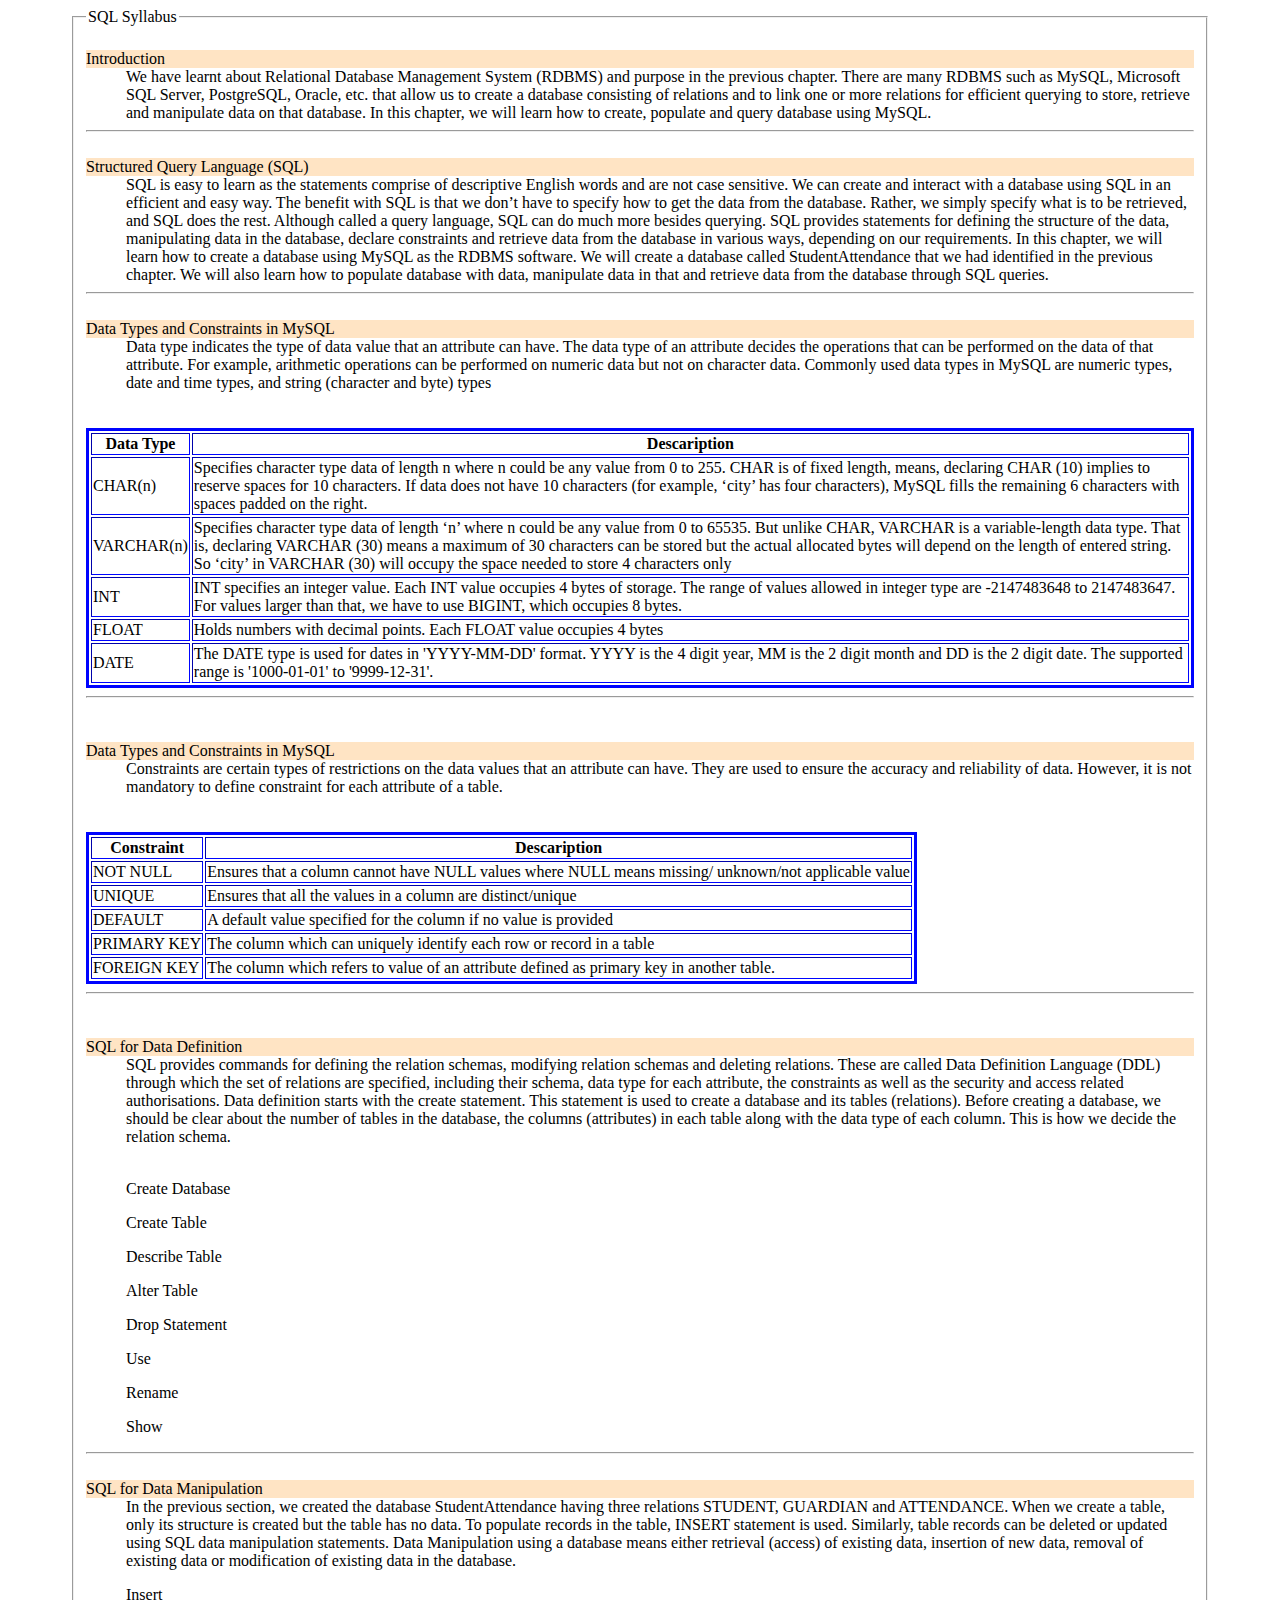
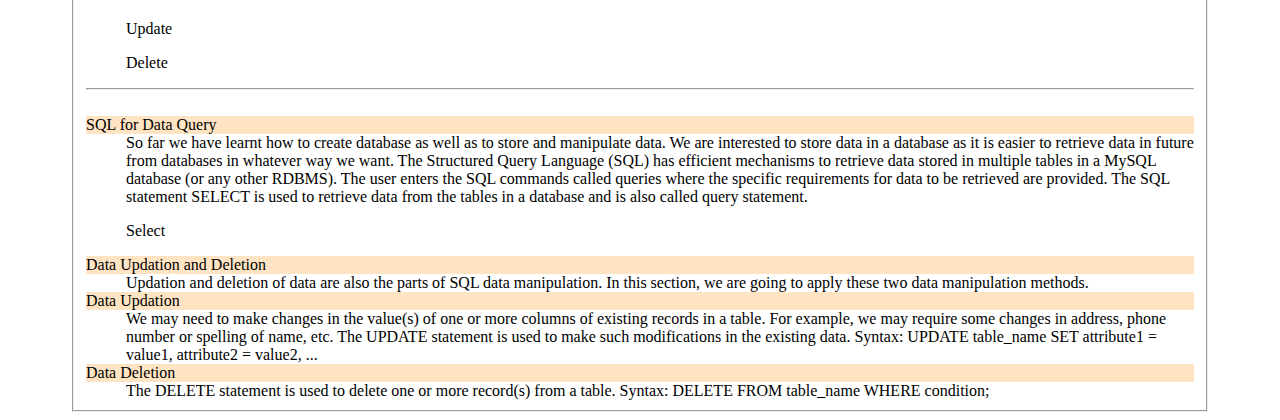
<file: sql.html>
<!DOCTYPE html>
<html lang="en">
<head>
    <meta charset="UTF-8">
    <meta name="viewport" content="width=device-width, initial-scale=1.0">
    <title>Sql</title>
    <link rel="icon" href="SQLlogo.jpeg">
    <style>
        body{
            margin-left: 70px;
            margin-right: 70px;
        }
        dt{
            background-color: bisque;
        }
        table{
            border: 3px solid rgb(0, 4, 255);
        }
        hr{
            height: 4px solid black;
        }
    </style>
</head>
<body>
    <div>
        <fieldset>
            <legend>SQL Syllabus</legend>
            <br>
            <div>
                <dt>Introduction</dt>
                <dd>We have learnt about Relational Database
                    Management System (RDBMS) and purpose in the previous chapter. There are many RDBMS such
                    as MySQL, Microsoft SQL Server, PostgreSQL, Oracle, etc. that allow us to create a database
                    consisting of relations and to link one or more relations for efficient querying to store, retrieve
                    and manipulate data on that database. In this chapter, we will learn how to create, populate and
                    query database using MySQL.</dd><hr>
                    <br>
                <dt>Structured Query Language (SQL)</dt>
                <dd>SQL is easy to learn as the statements comprise of
                    descriptive English words and are not case sensitive.
                    We can create and interact with a database using SQL
                    in an efficient and easy way. The benefit with SQL is
                    that we don’t have to specify how to get the data from
                    the database. Rather, we simply specify what is to be
                    retrieved, and SQL does the rest. Although called a query
                    language, SQL can do much more besides querying.
                    SQL provides statements for defining the structure of
                    the data, manipulating data in the database, declare
                    constraints and retrieve data from the database in
                    various ways, depending on our requirements.
                    In this chapter, we will learn how to create a database
                    using MySQL as the RDBMS software. We will create a
                    database called StudentAttendance that we
                    had identified in the previous chapter. We will also learn
                    how to populate database with data, manipulate data in
                    that and retrieve data from the database through SQL
                    queries.</dd><hr>
                    <br>
                <dt>Data Types and
                    Constraints in MySQL</dt>
                <dd>Data type indicates the type of data value that an
                    attribute can have. The data type of an attribute decides
                    the operations that can be performed on the data of
                    that attribute. For example, arithmetic operations can
                    be performed on numeric data but not on character
                    data. Commonly used data types in MySQL are numeric
                    types, date and time types, and string (character and
                    byte) types</dd>
                    <br>
                    <br>
                    <table border="">
                        <tr>
                            <th>Data Type</th>
                            <th>Descaription</th>
                        </tr>
                        <tr>
                            <td>CHAR(n)</td>
                            <td>Specifies character type data of length n where n could be any value from 0 to
                                255. CHAR is of fixed length, means, declaring CHAR (10) implies to reserve
                                spaces for 10 characters. If data does not have 10 characters (for example,
                                ‘city’ has four characters), MySQL fills the remaining 6 characters with spaces
                                padded on the right.</td>
                        </tr>
                        <tr>
                            <td>VARCHAR(n)</td>
                            <td>Specifies character type data of length ‘n’ where n could be any value from 0
                                to 65535. But unlike CHAR, VARCHAR is a variable-length data type. That is,
                                declaring VARCHAR (30) means a maximum of 30 characters can be stored
                                but the actual allocated bytes will depend on the length of entered string. So
                                ‘city’ in VARCHAR (30) will occupy the space needed to store 4 characters only</td>
                        </tr>
                        <tr>
                            <td>INT</td>
                            <td>INT specifies an integer value. Each INT value occupies 4 bytes of storage. The
                                range of values allowed in integer type are -2147483648 to 2147483647. For
                                values larger than that, we have to use BIGINT, which occupies 8 bytes.</td>
                        </tr>
                        <tr>
                            <td>FLOAT</td>
                            <td>Holds numbers with decimal points. Each FLOAT value occupies 4 bytes</td>
                        </tr>
                        <tr>
                            <td>DATE</td>
                            <td>The DATE type is used for dates in 'YYYY-MM-DD' format. YYYY is the 4 digit
                                year, MM is the 2 digit month and DD is the 2 digit date. The supported range
                                is '1000-01-01' to '9999-12-31'.</td>
                        </tr>
                    </table>
                    <hr>
                    <br>
                    <br>
                <dt>Data Types and
                    Constraints in MySQL</dt>
                <dd>Constraints are certain types of restrictions on the data
                    values that an attribute can have. They are used to
                    ensure the accuracy and reliability of data. However, it
                    is not mandatory to define constraint for each attribute
                    of a table.</dd>
                    <br>
                    <br>
                    <table border="">
                        <tr>
                            <th>Constraint</th>
                            <th>Descaription</th>
                        </tr>
                        <tr>
                            <td>NOT NULL</td>
                            <td>Ensures that a column cannot have NULL values where NULL means missing/
                                unknown/not applicable value</td>
                        </tr>
                        <tr>
                            <td>UNIQUE</td>
                            <td>Ensures that all the values in a column are distinct/unique</td>
                        </tr>
                        <tr>
                            <td>DEFAULT</td>
                            <td>A default value specified for the column if no value is provided</td>
                        </tr>
                        <tr>
                            <td>PRIMARY KEY</td>
                            <td>The column which can uniquely identify each row or record in a table</td>
                        </tr>
                        <tr>
                            <td>FOREIGN KEY</td>
                            <td>The column which refers to value of an attribute defined as primary key in another
                                table.</td>
                        </tr>
                    </table>
                    <hr>
                    <br>
                    <br>
                <dt>SQL for Data Definition</dt>
                <dd>SQL provides commands for defining the relation
                    schemas, modifying relation schemas and deleting
                    relations. These are called Data Definition Language
                    (DDL) through which the set of relations are specified,
                    including their schema, data type for each attribute, the
                    constraints as well as the security and access related
                    authorisations.
                    Data definition starts with the create statement. This
                    statement is used to create a database and its tables
                    (relations). Before creating a database, we should be
                    clear about the number of tables in the database, the
                    columns (attributes) in each table along with the data
                    type of each column. This is how we decide the relation
                    schema.</dd><br>
                    <ul>Create Database</ul>
                    <ul>Create Table</ul>
                    <ul>Describe Table</ul>
                    <ul>Alter Table</ul>
                    <ul>Drop Statement</ul>
                    <ul>Use</ul>
                    <ul>Rename</ul>
                    <ul>Show</ul>
                    <hr>
                    <br>
                <dt>SQL for Data
                    Manipulation</dt>
                <dd>In the previous section, we created the database
                    StudentAttendance having three relations STUDENT,
                    GUARDIAN and ATTENDANCE. When we create a table,
                    only its structure is created but the table has no data.
                    To populate records in the table, INSERT statement is
                    used. Similarly, table records can be deleted or updated
                    using SQL data manipulation statements.
                    Data Manipulation using a database means either
                    retrieval (access) of existing data, insertion of new data,
                    removal of existing data or modification of existing data
                    in the database. 
                    </dd>
                    <ul>Insert</ul>
                    <ul>Update</ul>
                    <ul>Delete</ul>
                    <hr>
                    <br>
                <dt>SQL for Data Query</dt>
                <dd>So far we have learnt how to create database as well
                    as to store and manipulate data. We are interested to
                    store data in a database as it is easier to retrieve data
                    in future from databases in whatever way we want.
                    The Structured Query Language (SQL) has efficient
                    mechanisms to retrieve data stored in multiple tables
                    in a MySQL database (or any other RDBMS). The
                    user enters the SQL commands called queries where
                    the specific requirements for data to be retrieved are
                    provided. The SQL statement SELECT is used to retrieve
                    data from the tables in a database and is also called
                    query statement.</dd>
                    <ul>Select</ul>
                <dt>Data Updation and
                    Deletion</dt>
                <dd>Updation and deletion of data are also the parts of SQL
                    data manipulation. In this section, we are going to apply
                    these two data manipulation methods.</dd>
                    <dt>Data Updation</dt>
                    <dd>We may need to make changes in the value(s) of one or
                        more columns of existing records in a table. For example,
                        we may require some changes in address, phone number
                        or spelling of name, etc. The UPDATE statement is used to
                        make such modifications in the existing data.
                        Syntax:
                        UPDATE table_name
                        SET attribute1 = value1, attribute2 = value2, ...</dd>
                    <dt>Data Deletion</dt>
                    <dd>The DELETE statement is used to delete one or more
                        record(s) from a table.
                        Syntax:
                        DELETE FROM table_name
                        WHERE condition;</dd>
        
            </div>
        </fieldset>
    </div>
</body>
</html>
</file>
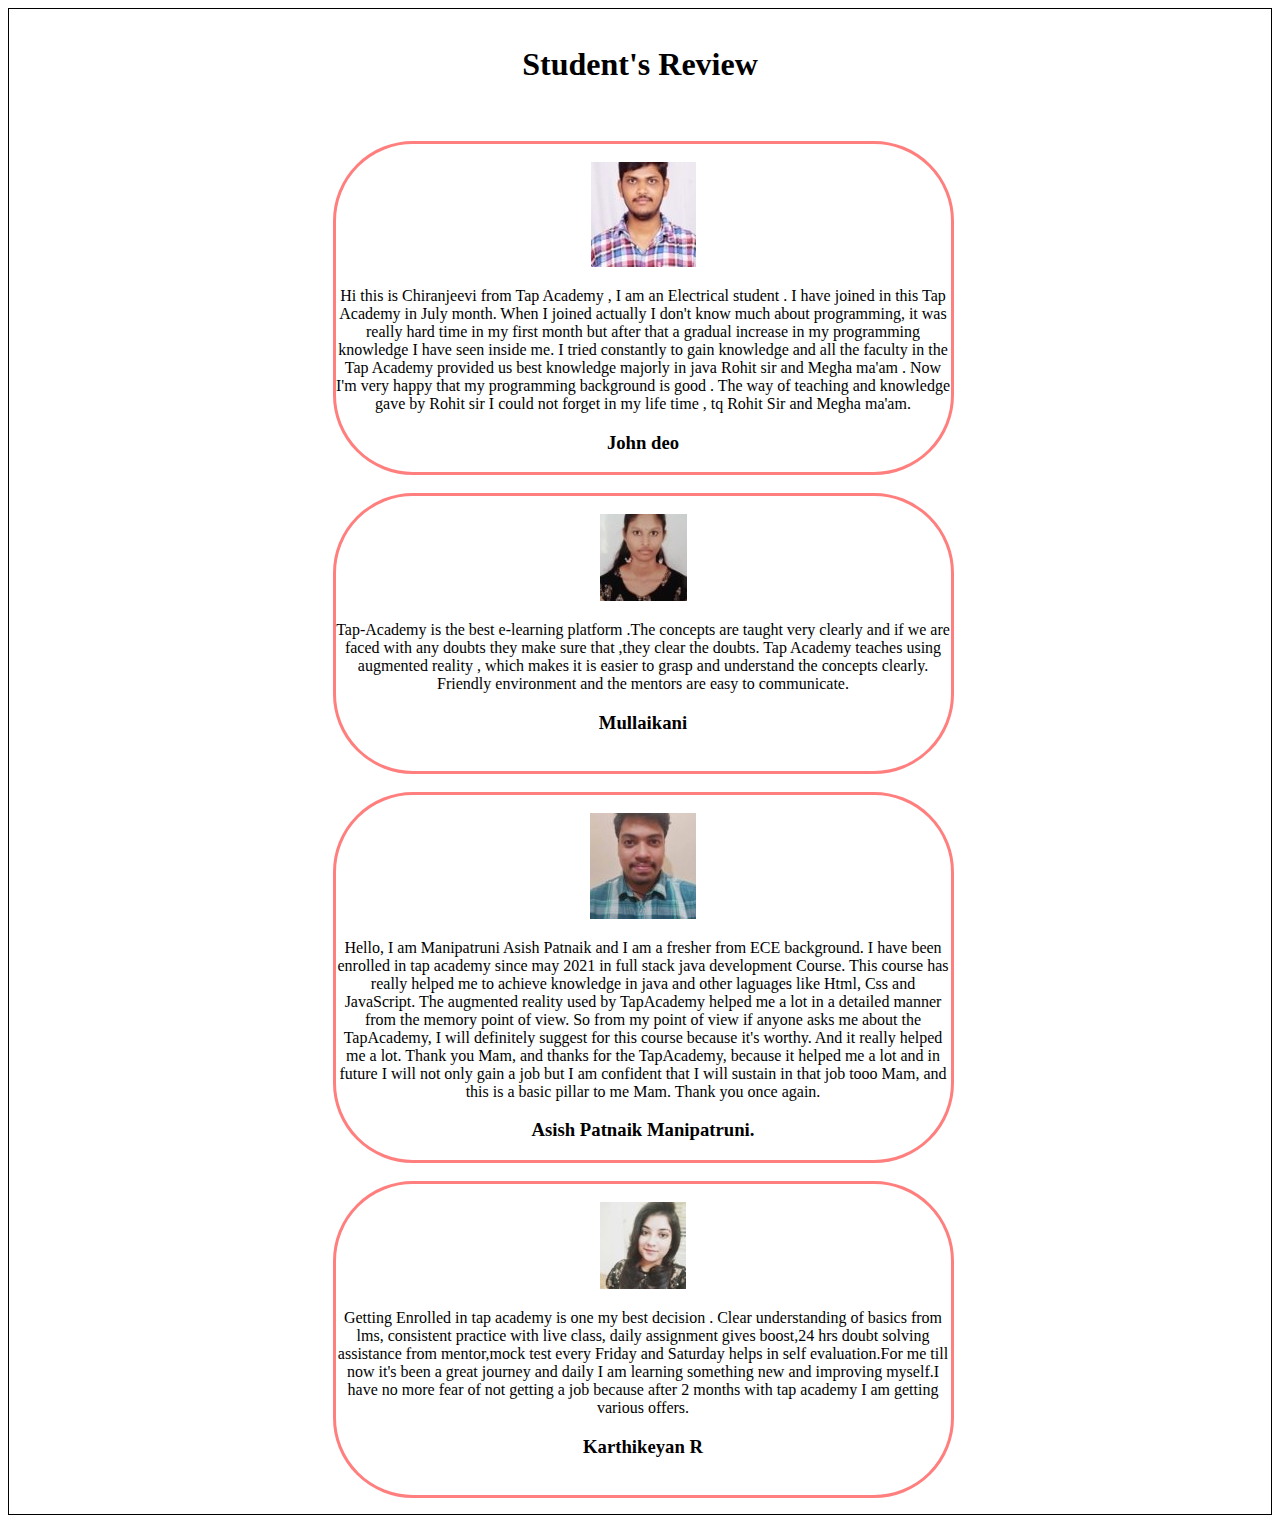
<file: Student.html>
<!DOCTYPE html>
<html lang="en">
<head>
    <meta charset="UTF-8">
    <meta name="viewport" content="width=device-width, initial-scale=1.0">
    <title>Reviews</title>
    <Style>
        .review{
            border: 1px solid;
            padding: 1rem;
        }
        .box{
            border: 3px solid rgba(255, 0, 0, 0.505);
            border-radius: 5rem;
            width: 50%;
            text-align: center;
            margin-left: 25%;
        }
          .star:before{
            content: "\2605";
            position:absolute;
          }
          p{
            text-align: center;
           
          }
          .heading{
            text-align: center;
            
          }
    </Style>
</head>
<body>
   <section class="review" id="review">
    <h1 class="heading">Student's <span>Review</span></h1><br><br>
    <div class="review-slider">
        <div class="wrapper">
           <div class="box"><br>
              <img src="image(14).jpg"><br>
                <p> Hi this is Chiranjeevi from Tap Academy , I am an Electrical student . I have joined in this Tap Academy in July month. When I joined actually I don't know much about programming, it was really hard time in my first month but after that
                    a gradual increase in my programming knowledge I have seen inside me. I tried constantly to gain knowledge and all the faculty in the Tap Academy 
                     provided us best knowledge majorly in java Rohit sir and Megha ma'am . Now I'm very happy that my programming background is good . The way of teaching and knowledge gave by Rohit sir I could not forget in my life time , tq Rohit Sir and Megha ma'am.</p>
                     <h3>John deo</h3>
                     <div class="stars">
                        
                      </div>
                </div><br>
                <div class="box"><br>
                    <img src="image(19).jpg"><br>
                      <p> 
                        Tap-Academy is the best e-learning platform .The concepts are taught very clearly and if we are faced with any doubts they make sure that ,they clear the doubts. Tap Academy teaches using augmented reality , which makes it is easier to grasp and understand the concepts clearly. Friendly environment and the mentors are easy to communicate.
                       </p>
                           <h3>Mullaikani</h3>
                           <div class="stars">
                            <span class="fa fa-star checked"></span>
                            <span class="fa fa-star checked"></span>
                            <span class="fa fa-star checked"></span>
                            <span class="fa fa-star"></span>
                            <span class="fa fa-star"></span>
                           </div><br>
                      </div><br>
                      <div class="box"><br>
                        <img src="image(16).jpg"><br>
                          <p> Hello, I am Manipatruni Asish Patnaik and I am a fresher from ECE background. I have been enrolled in tap academy since may 2021 in full stack java development Course. This course has really helped me to achieve knowledge in java and other laguages 
                            like Html, Css and JavaScript. The augmented reality used by TapAcademy helped me a lot in a detailed manner from the memory point of view. So from my point of view if anyone asks me about the TapAcademy, I will definitely suggest for this course because
                             it's worthy. And it really helped me a lot. Thank you Mam, and thanks for the TapAcademy, because it helped me a lot and in future I will not only gain a job but I am confident that I will sustain in that job tooo Mam, and this is a basic pillar to me Mam. 
                             Thank you once again.</p>
                               <h3>Asish Patnaik Manipatruni.</h3>
                               <div class="stars">
                                  <i class="fa fa-star"></i>
                                  <i class="fa fa-star"></i>
                                  <i class="fa fa-star"></i>
                                  <i class="fa fa-star"></i>
                                  <i class="fa fa-star-half"></i>
                               </div>
                          </div><br>
                           <div class="box"><br>
                            <img src="image(18).jpg"><br>
                              <p>Getting Enrolled in tap academy is one my best decision . Clear understanding of basics from lms, consistent practice with live class, daily assignment gives boost,24 hrs doubt solving assistance 
                                from mentor,mock test every Friday and Saturday helps in self evaluation.For me till now it's been a great journey and daily I am learning something new and improving myself.I have no more fear of not 
                                getting a job because after 2 months with tap academy I am getting various offers.</p>
                                   <h3> Karthikeyan R</h3>
                                   <div class="stars">
                                      <i class="fa fa-star"></i>
                                      <i class="fa fa-star"></i>
                                      <i class="fa fa-star"></i>
                                      <i class="fa fa-star"></i>
                                      <i class="fa fa-star-half"></i>
                                   </div><br>
                              </div>
        </div>
    </div>
   </section>
</body>
</html>
</file>
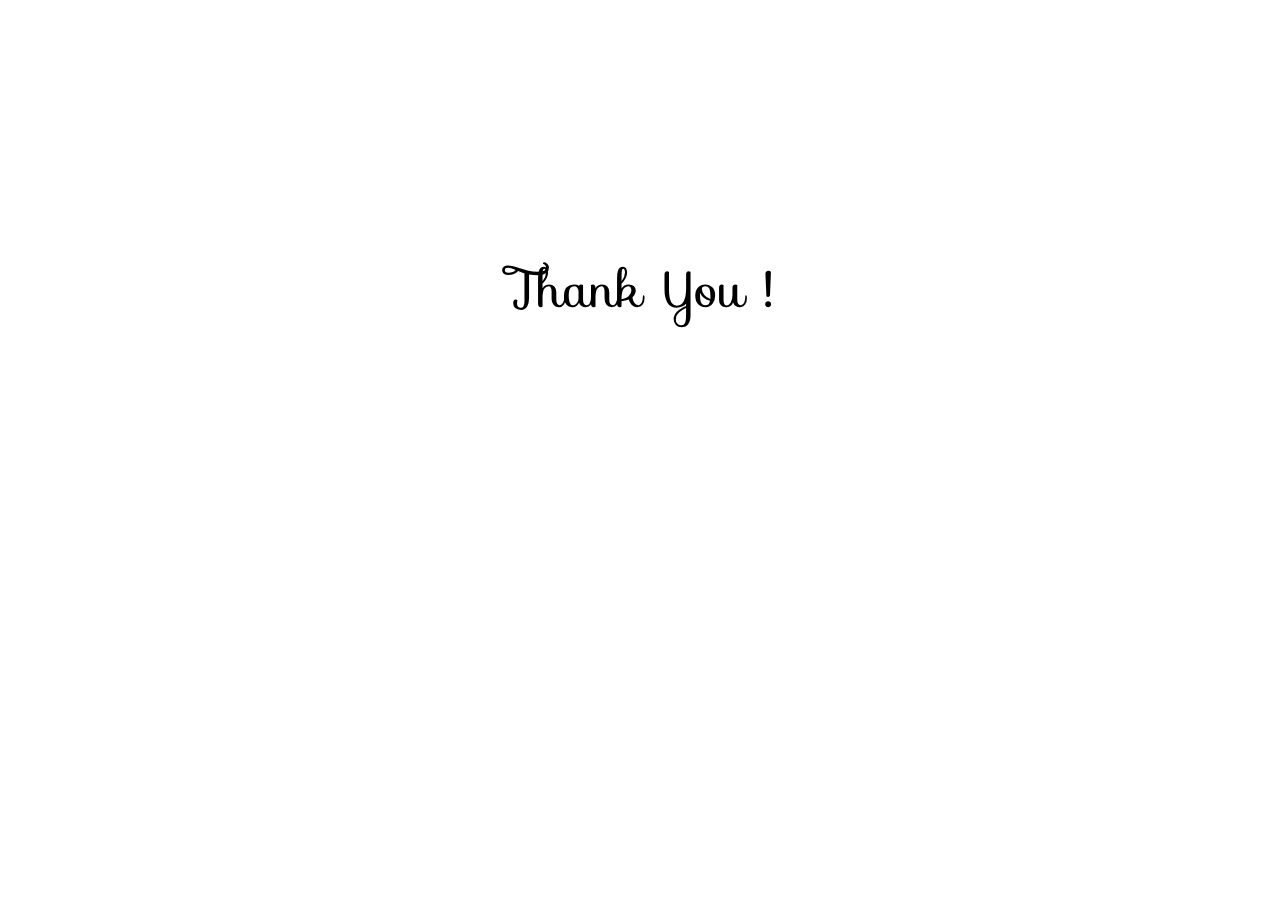
<file: thank.html>
<!DOCTYPE html>
<html lang="en">
<head>
    <meta charset="UTF-8">
    <meta name="viewport" content="width=device-width, initial-scale=1.0">
    <title>Thank you</title>
    <link href="https://fonts.googleapis.com/css?family=Sofia"
        rel="stylesheet"/>
</head>
<body style="text-align: center;padding-top: 15%;">
    <div>
        <center> 
           <p style="text-align: center;font-size: 50px;font-family:Sofia;">Thank You !</p>
        </center>
    </div>
</body>
</html>
</file>
